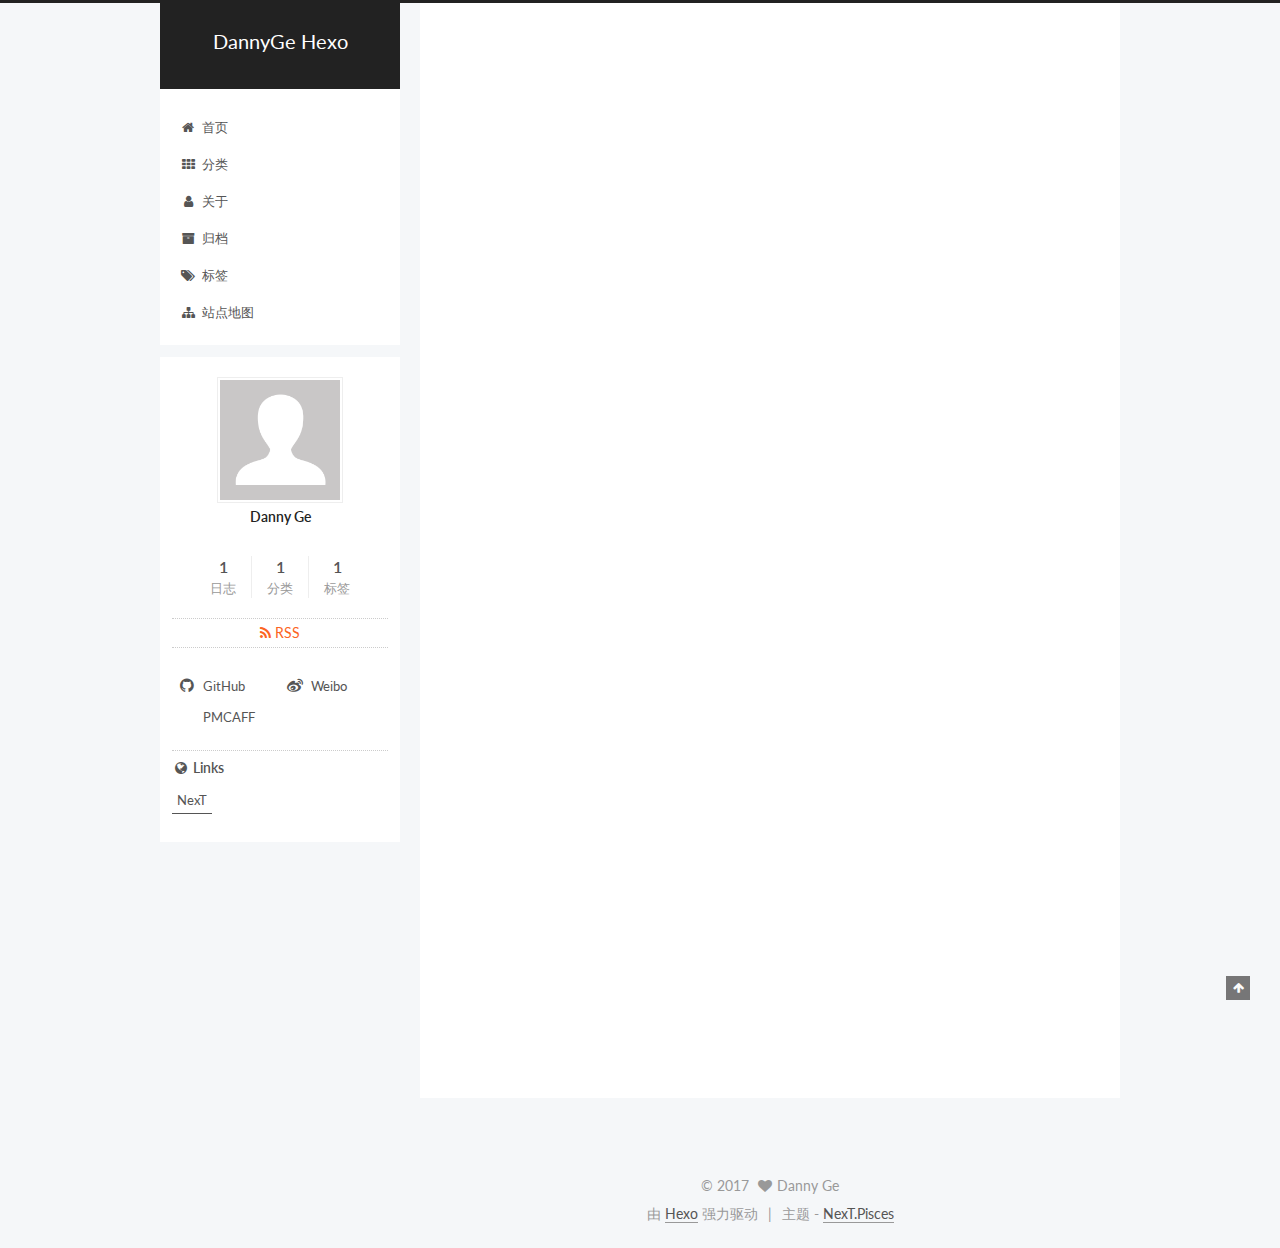
<file: index.html>
<!doctype html><html class="theme-next pisces use-motion" lang="zh-Hans"><head><meta charset="UTF-8"><meta http-equiv="X-UA-Compatible" content="IE=edge"><meta name="viewport" content="width=device-width,initial-scale=1,maximum-scale=1"><meta http-equiv="Cache-Control" content="no-transform"><meta http-equiv="Cache-Control" content="no-siteapp"><link href="/lib/fancybox/source/jquery.fancybox.css?v=2.1.5" rel="stylesheet" type="text/css"><link href="//fonts.googleapis.com/css?family=Lato:300,300italic,400,400italic,700,700italic&subset=latin,latin-ext" rel="stylesheet" type="text/css"><link href="/lib/font-awesome/css/font-awesome.min.css?v=4.6.2" rel="stylesheet" type="text/css"><link href="/css/main.css?v=5.1.1" rel="stylesheet" type="text/css"><meta name="keywords" content="Hexo, NexT,Docker,K8S,IT,Java,Mac"><link rel="alternate" href="/atom.xml" title="DannyGe Hexo" type="application/atom+xml"><link rel="shortcut icon" type="image/x-icon" href="/favicon.ico?v=5.1.1"><meta property="og:type" content="website"><meta property="og:title" content="DannyGe Hexo"><meta property="og:url" content="http://dannyge.com/index.html"><meta property="og:site_name" content="DannyGe Hexo"><meta name="twitter:card" content="summary"><meta name="twitter:title" content="DannyGe Hexo"><script type="text/javascript" id="hexo.configurations">var NexT=window.NexT||{},CONFIG={root:"/",scheme:"Pisces",sidebar:{position:"left",display:"post",offset:12,offset_float:0,b2t:!1,scrollpercent:!1},fancybox:!0,motion:!0,duoshuo:{userId:"0",author:"博主"},algolia:{applicationID:"",apiKey:"",indexName:"",hits:{per_page:10},labels:{input_placeholder:"Search for Posts",hits_empty:"We didn't find any results for the search: ${query}",hits_stats:"${hits} results found in ${time} ms"}}}</script><link rel="canonical" href="http://dannyge.com/"><title>DannyGe Hexo</title></head><body itemscope itemtype="http://schema.org/WebPage" lang="zh-Hans"><div class="container sidebar-position-left page-home"><div class="headband"></div><header id="header" class="header" itemscope itemtype="http://schema.org/WPHeader"><div class="header-inner"><div class="site-brand-wrapper"><div class="site-meta"><div class="custom-logo-site-title"><a href="/" class="brand" rel="start"><span class="logo-line-before"><i></i></span> <span class="site-title">DannyGe Hexo</span> <span class="logo-line-after"><i></i></span></a></div><p class="site-subtitle"></p></div><div class="site-nav-toggle"><button><span class="btn-bar"></span> <span class="btn-bar"></span> <span class="btn-bar"></span></button></div></div><nav class="site-nav"><ul id="menu" class="menu"><li class="menu-item menu-item-home"><a href="/" rel="section"><i class="menu-item-icon fa fa-fw fa-home"></i><br>首页</a></li><li class="menu-item menu-item-categories"><a href="/categories/" rel="section"><i class="menu-item-icon fa fa-fw fa-th"></i><br>分类</a></li><li class="menu-item menu-item-about"><a href="/about/" rel="section"><i class="menu-item-icon fa fa-fw fa-user"></i><br>关于</a></li><li class="menu-item menu-item-archives"><a href="/archives/" rel="section"><i class="menu-item-icon fa fa-fw fa-archive"></i><br>归档</a></li><li class="menu-item menu-item-tags"><a href="/tags/" rel="section"><i class="menu-item-icon fa fa-fw fa-tags"></i><br>标签</a></li><li class="menu-item menu-item-sitemap"><a href="/sitemap.xml" rel="section"><i class="menu-item-icon fa fa-fw fa-sitemap"></i><br>站点地图</a></li></ul></nav></div></header><main id="main" class="main"><div class="main-inner"><div class="content-wrap"><div id="content" class="content"><section id="posts" class="posts-expand"><article class="post post-type-normal" itemscope itemtype="http://schema.org/Article"><link itemprop="mainEntityOfPage" href="http://dannyge.com/2017/07/18/hello-world/"><span hidden itemprop="author" itemscope itemtype="http://schema.org/Person"><meta itemprop="name" content="Danny Ge"><meta itemprop="description" content=""><meta itemprop="image" content="/images/avatar.gif"></span><span hidden itemprop="publisher" itemscope itemtype="http://schema.org/Organization"><meta itemprop="name" content="DannyGe Hexo"></span><header class="post-header"><h1 class="post-title" itemprop="name headline"><a class="post-title-link" href="/2017/07/18/hello-world/" itemprop="url">Hello World</a></h1><div class="post-meta"><span class="post-time"><span class="post-meta-item-icon"><i class="fa fa-calendar-o"></i> </span><span class="post-meta-item-text">发表于</span> <time title="创建于" itemprop="dateCreated datePublished" datetime="2017-07-18T17:55:34+08:00">2017-07-18 </time></span><span class="post-category"><span class="post-meta-divider">|</span> <span class="post-meta-item-icon"><i class="fa fa-folder-o"></i> </span><span class="post-meta-item-text">分类于</span> <span itemprop="about" itemscope itemtype="http://schema.org/Thing"><a href="/categories/other/" itemprop="url" rel="index"><span itemprop="name">other</span></a></span></span></div></header><div class="post-body" itemprop="articleBody"><p>Welcome to <a href="https://hexo.io/" target="_blank" rel="external">Hexo</a>! This is your very first post. Check <a href="https://hexo.io/docs/" target="_blank" rel="external">documentation</a> for more info. If you get any problems when using Hexo, you can find the answer in <a href="https://hexo.io/docs/troubleshooting.html" target="_blank" rel="external">troubleshooting</a> or you can ask me on <a href="https://github.com/hexojs/hexo/issues" target="_blank" rel="external">GitHub</a>.</p><h2 id="Quick-Start"><a href="#Quick-Start" class="headerlink" title="Quick Start"></a>Quick Start</h2><h3 id="Create-a-new-post"><a href="#Create-a-new-post" class="headerlink" title="Create a new post"></a>Create a new post</h3><figure class="highlight bash"><table><tr><td class="gutter"><pre><div class="line">1</div></pre></td><td class="code"><pre><div class="line">$ hexo new <span class="string">"My New Post"</span></div></pre></td></tr></table></figure><p>More info: <a href="https://hexo.io/docs/writing.html" target="_blank" rel="external">Writing</a></p><h3 id="Run-server"><a href="#Run-server" class="headerlink" title="Run server"></a>Run server</h3><figure class="highlight bash"><table><tr><td class="gutter"><pre><div class="line">1</div></pre></td><td class="code"><pre><div class="line">$ hexo server</div></pre></td></tr></table></figure><p>More info: <a href="https://hexo.io/docs/server.html" target="_blank" rel="external">Server</a></p><h3 id="Generate-static-files"><a href="#Generate-static-files" class="headerlink" title="Generate static files"></a>Generate static files</h3><figure class="highlight bash"><table><tr><td class="gutter"><pre><div class="line">1</div></pre></td><td class="code"><pre><div class="line">$ hexo generate</div></pre></td></tr></table></figure><p>More info: <a href="https://hexo.io/docs/generating.html" target="_blank" rel="external">Generating</a></p><h3 id="Deploy-to-remote-sites"><a href="#Deploy-to-remote-sites" class="headerlink" title="Deploy to remote sites"></a>Deploy to remote sites</h3><figure class="highlight bash"><table><tr><td class="gutter"><pre><div class="line">1</div></pre></td><td class="code"><pre><div class="line">$ hexo deploy</div></pre></td></tr></table></figure><p>More info: <a href="https://hexo.io/docs/deployment.html" target="_blank" rel="external">Deployment</a></p></div><div></div><div></div><div></div><footer class="post-footer"><div class="post-eof"></div></footer></article></section></div></div><div class="sidebar-toggle"><div class="sidebar-toggle-line-wrap"><span class="sidebar-toggle-line sidebar-toggle-line-first"></span> <span class="sidebar-toggle-line sidebar-toggle-line-middle"></span> <span class="sidebar-toggle-line sidebar-toggle-line-last"></span></div></div><aside id="sidebar" class="sidebar"><div class="sidebar-inner"><section class="site-overview sidebar-panel sidebar-panel-active"><div class="site-author motion-element" itemprop="author" itemscope itemtype="http://schema.org/Person"><img class="site-author-image" itemprop="image" src="/images/avatar.gif" alt="Danny Ge"><p class="site-author-name" itemprop="name">Danny Ge</p><p class="site-description motion-element" itemprop="description"></p></div><nav class="site-state motion-element"><div class="site-state-item site-state-posts"><a href="/archives/"><span class="site-state-item-count">1</span> <span class="site-state-item-name">日志</span></a></div><div class="site-state-item site-state-categories"><span class="site-state-item-count">1</span> <span class="site-state-item-name">分类</span></div><div class="site-state-item site-state-tags"><span class="site-state-item-count">1</span> <span class="site-state-item-name">标签</span></div></nav><div class="feed-link motion-element"><a href="/atom.xml" rel="alternate"><i class="fa fa-rss"></i> RSS</a></div><div class="links-of-author motion-element"><span class="links-of-author-item"><a href="https://github.com/dannyge" target="_blank" title="GitHub"><i class="fa fa-fw fa-github"></i> GitHub </a></span><span class="links-of-author-item"><a href="http://weibo.com/gzydi" target="_blank" title="Weibo"><i class="fa fa-fw fa-weibo"></i> Weibo </a></span><span class="links-of-author-item"><a href="http://www.pmcaff.com/user/profile/dannyge" target="_blank" title="PMCAFF"><i class="fa fa-fw fa-pmcaff"></i> PMCAFF</a></span></div><div class="links-of-blogroll motion-element links-of-blogroll-inline"><div class="links-of-blogroll-title"><i class="fa fa-fw fa-globe"></i> Links</div><ul class="links-of-blogroll-list"><li class="links-of-blogroll-item"><a href="http://theme-next.iissnan.com/" title="NexT" target="_blank">NexT</a></li></ul></div></section></div></aside></div></main><footer id="footer" class="footer"><div class="footer-inner"><div class="copyright">&copy; <span itemprop="copyrightYear">2017</span> <span class="with-love"><i class="fa fa-heart"></i> </span><span class="author" itemprop="copyrightHolder">Danny Ge</span></div><div class="powered-by">由 <a class="theme-link" href="https://hexo.io">Hexo</a> 强力驱动</div><div class="theme-info">主题 - <a class="theme-link" href="https://github.com/iissnan/hexo-theme-next">NexT.Pisces</a></div></div></footer><div class="back-to-top"><i class="fa fa-arrow-up"></i></div></div><script type="text/javascript">"[object Function]"!==Object.prototype.toString.call(window.Promise)&&(window.Promise=null)</script><script type="text/javascript" src="/lib/jquery/index.js?v=2.1.3"></script><script type="text/javascript" src="/lib/fastclick/lib/fastclick.min.js?v=1.0.6"></script><script type="text/javascript" src="/lib/jquery_lazyload/jquery.lazyload.js?v=1.9.7"></script><script type="text/javascript" src="/lib/velocity/velocity.min.js?v=1.2.1"></script><script type="text/javascript" src="/lib/velocity/velocity.ui.min.js?v=1.2.1"></script><script type="text/javascript" src="/lib/fancybox/source/jquery.fancybox.pack.js?v=2.1.5"></script><script type="text/javascript" src="/js/src/utils.js?v=5.1.1"></script><script type="text/javascript" src="/js/src/motion.js?v=5.1.1"></script><script type="text/javascript" src="/js/src/affix.js?v=5.1.1"></script><script type="text/javascript" src="/js/src/schemes/pisces.js?v=5.1.1"></script><script type="text/javascript" src="/js/src/scrollspy.js?v=5.1.1"></script><script type="text/javascript" src="/js/src/post-details.js?v=5.1.1"></script><script type="text/javascript" src="/js/src/bootstrap.js?v=5.1.1"></script><script>var cloudTieConfig={url:document.location.href,sourceId:"",productKey:"8a94308527cf4bf499d7a3378d911576",target:"cloud-tie-wrapper"}</script><script src="https://img1.ws.126.net/f2e/tie/yun/sdk/loader.js"></script></body></html>
</file>
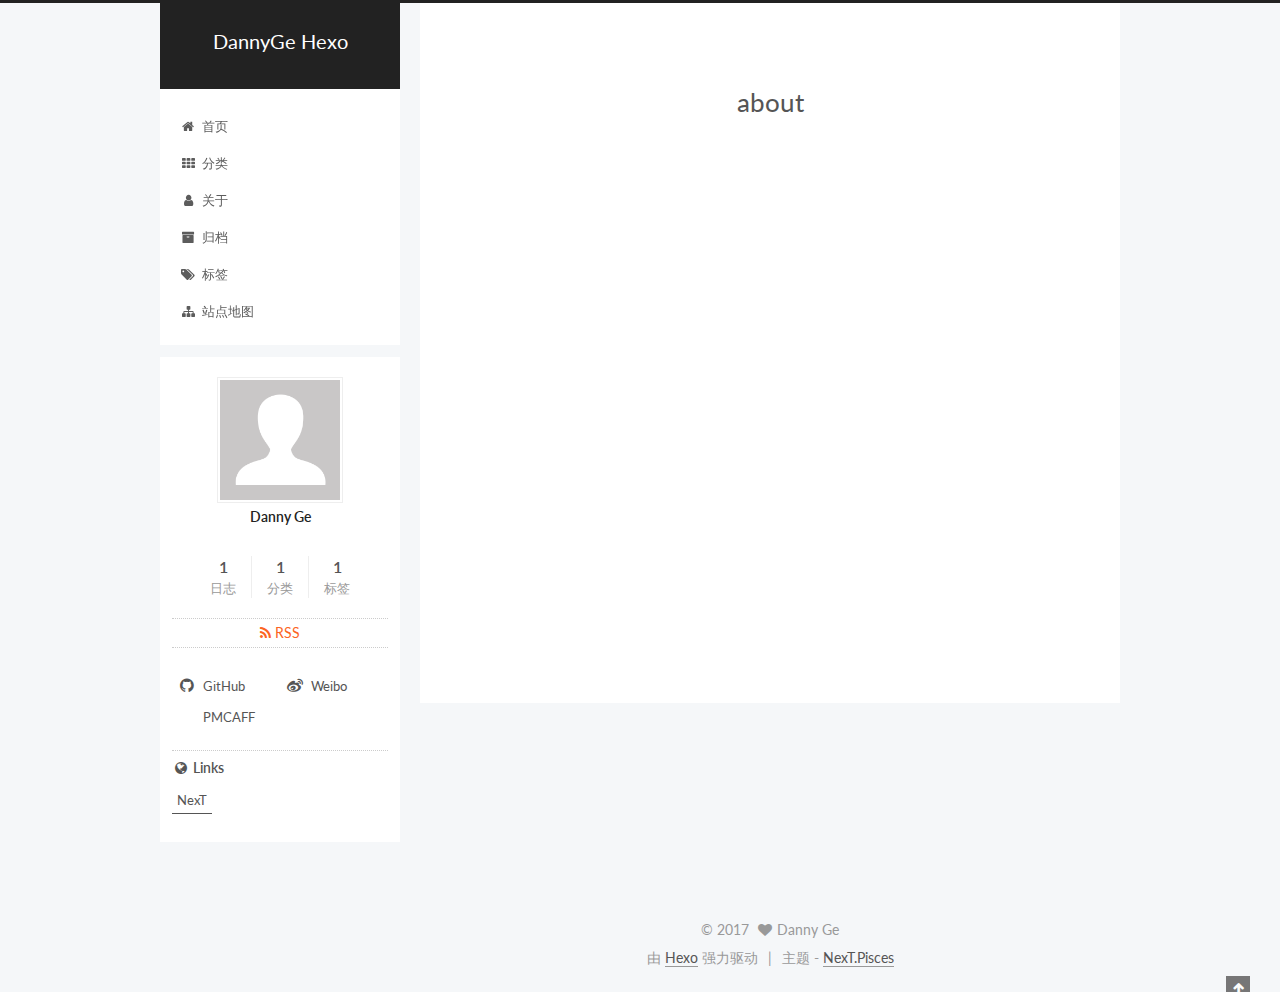
<file: about/index.html>
<!doctype html><html class="theme-next pisces use-motion" lang="zh-Hans"><head><meta charset="UTF-8"><meta http-equiv="X-UA-Compatible" content="IE=edge"><meta name="viewport" content="width=device-width,initial-scale=1,maximum-scale=1"><meta http-equiv="Cache-Control" content="no-transform"><meta http-equiv="Cache-Control" content="no-siteapp"><link href="/lib/fancybox/source/jquery.fancybox.css?v=2.1.5" rel="stylesheet" type="text/css"><link href="//fonts.googleapis.com/css?family=Lato:300,300italic,400,400italic,700,700italic&subset=latin,latin-ext" rel="stylesheet" type="text/css"><link href="/lib/font-awesome/css/font-awesome.min.css?v=4.6.2" rel="stylesheet" type="text/css"><link href="/css/main.css?v=5.1.1" rel="stylesheet" type="text/css"><meta name="keywords" content="Hexo, NexT,Docker,K8S,IT,Java,Mac"><link rel="alternate" href="/atom.xml" title="DannyGe Hexo" type="application/atom+xml"><link rel="shortcut icon" type="image/x-icon" href="/favicon.ico?v=5.1.1"><meta property="og:type" content="website"><meta property="og:title" content="about"><meta property="og:url" content="http://dannyge.com/about/index.html"><meta property="og:site_name" content="DannyGe Hexo"><meta property="og:updated_time" content="2017-07-18T09:55:34.227Z"><meta name="twitter:card" content="summary"><meta name="twitter:title" content="about"><script type="text/javascript" id="hexo.configurations">var NexT=window.NexT||{},CONFIG={root:"/",scheme:"Pisces",sidebar:{position:"left",display:"post",offset:12,offset_float:0,b2t:!1,scrollpercent:!1},fancybox:!0,motion:!0,duoshuo:{userId:"0",author:"博主"},algolia:{applicationID:"",apiKey:"",indexName:"",hits:{per_page:10},labels:{input_placeholder:"Search for Posts",hits_empty:"We didn't find any results for the search: ${query}",hits_stats:"${hits} results found in ${time} ms"}}}</script><link rel="canonical" href="http://dannyge.com/about/"><title>about | DannyGe Hexo</title></head><body itemscope itemtype="http://schema.org/WebPage" lang="zh-Hans"><div class="container sidebar-position-left page-post-detail"><div class="headband"></div><header id="header" class="header" itemscope itemtype="http://schema.org/WPHeader"><div class="header-inner"><div class="site-brand-wrapper"><div class="site-meta"><div class="custom-logo-site-title"><a href="/" class="brand" rel="start"><span class="logo-line-before"><i></i></span> <span class="site-title">DannyGe Hexo</span> <span class="logo-line-after"><i></i></span></a></div><p class="site-subtitle"></p></div><div class="site-nav-toggle"><button><span class="btn-bar"></span> <span class="btn-bar"></span> <span class="btn-bar"></span></button></div></div><nav class="site-nav"><ul id="menu" class="menu"><li class="menu-item menu-item-home"><a href="/" rel="section"><i class="menu-item-icon fa fa-fw fa-home"></i><br>首页</a></li><li class="menu-item menu-item-categories"><a href="/categories/" rel="section"><i class="menu-item-icon fa fa-fw fa-th"></i><br>分类</a></li><li class="menu-item menu-item-about"><a href="/about/" rel="section"><i class="menu-item-icon fa fa-fw fa-user"></i><br>关于</a></li><li class="menu-item menu-item-archives"><a href="/archives/" rel="section"><i class="menu-item-icon fa fa-fw fa-archive"></i><br>归档</a></li><li class="menu-item menu-item-tags"><a href="/tags/" rel="section"><i class="menu-item-icon fa fa-fw fa-tags"></i><br>标签</a></li><li class="menu-item menu-item-sitemap"><a href="/sitemap.xml" rel="section"><i class="menu-item-icon fa fa-fw fa-sitemap"></i><br>站点地图</a></li></ul></nav></div></header><main id="main" class="main"><div class="main-inner"><div class="content-wrap"><div id="content" class="content"><div id="posts" class="posts-expand"><header class="post-header"><h1 class="post-title" itemprop="name headline">about</h1></header></div></div></div><div class="sidebar-toggle"><div class="sidebar-toggle-line-wrap"><span class="sidebar-toggle-line sidebar-toggle-line-first"></span> <span class="sidebar-toggle-line sidebar-toggle-line-middle"></span> <span class="sidebar-toggle-line sidebar-toggle-line-last"></span></div></div><aside id="sidebar" class="sidebar"><div class="sidebar-inner"><section class="site-overview sidebar-panel sidebar-panel-active"><div class="site-author motion-element" itemprop="author" itemscope itemtype="http://schema.org/Person"><img class="site-author-image" itemprop="image" src="/images/avatar.gif" alt="Danny Ge"><p class="site-author-name" itemprop="name">Danny Ge</p><p class="site-description motion-element" itemprop="description"></p></div><nav class="site-state motion-element"><div class="site-state-item site-state-posts"><a href="/archives/"><span class="site-state-item-count">1</span> <span class="site-state-item-name">日志</span></a></div><div class="site-state-item site-state-categories"><span class="site-state-item-count">1</span> <span class="site-state-item-name">分类</span></div><div class="site-state-item site-state-tags"><span class="site-state-item-count">1</span> <span class="site-state-item-name">标签</span></div></nav><div class="feed-link motion-element"><a href="/atom.xml" rel="alternate"><i class="fa fa-rss"></i> RSS</a></div><div class="links-of-author motion-element"><span class="links-of-author-item"><a href="https://github.com/dannyge" target="_blank" title="GitHub"><i class="fa fa-fw fa-github"></i> GitHub </a></span><span class="links-of-author-item"><a href="http://weibo.com/gzydi" target="_blank" title="Weibo"><i class="fa fa-fw fa-weibo"></i> Weibo </a></span><span class="links-of-author-item"><a href="http://www.pmcaff.com/user/profile/dannyge" target="_blank" title="PMCAFF"><i class="fa fa-fw fa-pmcaff"></i> PMCAFF</a></span></div><div class="links-of-blogroll motion-element links-of-blogroll-inline"><div class="links-of-blogroll-title"><i class="fa fa-fw fa-globe"></i> Links</div><ul class="links-of-blogroll-list"><li class="links-of-blogroll-item"><a href="http://theme-next.iissnan.com/" title="NexT" target="_blank">NexT</a></li></ul></div></section></div></aside></div></main><footer id="footer" class="footer"><div class="footer-inner"><div class="copyright">&copy; <span itemprop="copyrightYear">2017</span> <span class="with-love"><i class="fa fa-heart"></i> </span><span class="author" itemprop="copyrightHolder">Danny Ge</span></div><div class="powered-by">由 <a class="theme-link" href="https://hexo.io">Hexo</a> 强力驱动</div><div class="theme-info">主题 - <a class="theme-link" href="https://github.com/iissnan/hexo-theme-next">NexT.Pisces</a></div></div></footer><div class="back-to-top"><i class="fa fa-arrow-up"></i></div></div><script type="text/javascript">"[object Function]"!==Object.prototype.toString.call(window.Promise)&&(window.Promise=null)</script><script type="text/javascript" src="/lib/jquery/index.js?v=2.1.3"></script><script type="text/javascript" src="/lib/fastclick/lib/fastclick.min.js?v=1.0.6"></script><script type="text/javascript" src="/lib/jquery_lazyload/jquery.lazyload.js?v=1.9.7"></script><script type="text/javascript" src="/lib/velocity/velocity.min.js?v=1.2.1"></script><script type="text/javascript" src="/lib/velocity/velocity.ui.min.js?v=1.2.1"></script><script type="text/javascript" src="/lib/fancybox/source/jquery.fancybox.pack.js?v=2.1.5"></script><script type="text/javascript" src="/js/src/utils.js?v=5.1.1"></script><script type="text/javascript" src="/js/src/motion.js?v=5.1.1"></script><script type="text/javascript" src="/js/src/affix.js?v=5.1.1"></script><script type="text/javascript" src="/js/src/schemes/pisces.js?v=5.1.1"></script><script type="text/javascript" src="/js/src/scrollspy.js?v=5.1.1"></script><script type="text/javascript" src="/js/src/post-details.js?v=5.1.1"></script><script type="text/javascript" src="/js/src/bootstrap.js?v=5.1.1"></script><script>var cloudTieConfig={url:document.location.href,sourceId:"",productKey:"8a94308527cf4bf499d7a3378d911576",target:"cloud-tie-wrapper"}</script><script src="https://img1.ws.126.net/f2e/tie/yun/sdk/loader.js"></script></body></html>
</file>
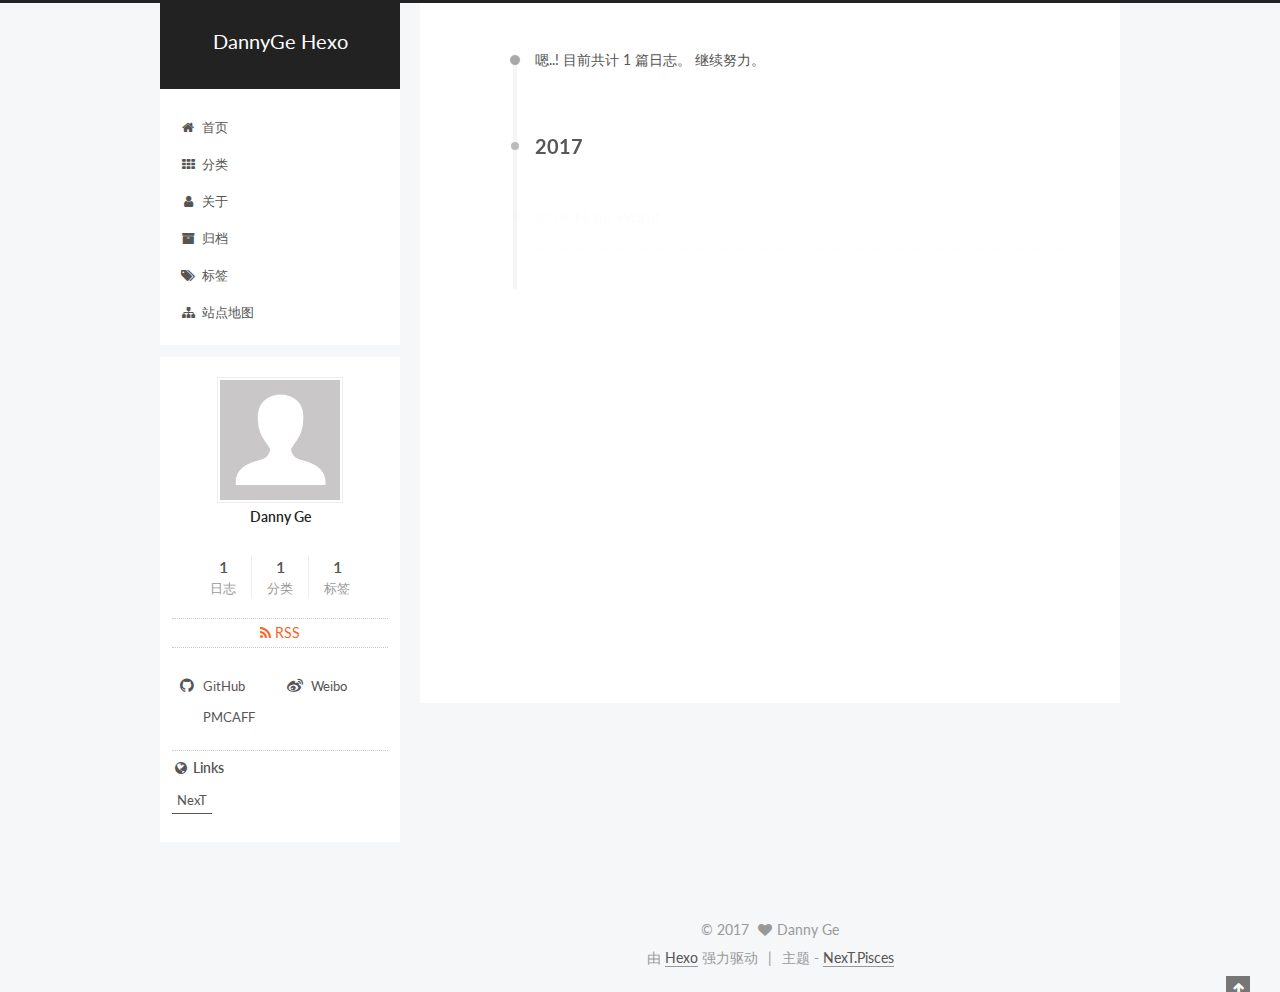
<file: archives/index.html>
<!doctype html><html class="theme-next pisces use-motion" lang="zh-Hans"><head><meta charset="UTF-8"><meta http-equiv="X-UA-Compatible" content="IE=edge"><meta name="viewport" content="width=device-width,initial-scale=1,maximum-scale=1"><meta http-equiv="Cache-Control" content="no-transform"><meta http-equiv="Cache-Control" content="no-siteapp"><link href="/lib/fancybox/source/jquery.fancybox.css?v=2.1.5" rel="stylesheet" type="text/css"><link href="//fonts.googleapis.com/css?family=Lato:300,300italic,400,400italic,700,700italic&subset=latin,latin-ext" rel="stylesheet" type="text/css"><link href="/lib/font-awesome/css/font-awesome.min.css?v=4.6.2" rel="stylesheet" type="text/css"><link href="/css/main.css?v=5.1.1" rel="stylesheet" type="text/css"><meta name="keywords" content="Hexo, NexT,Docker,K8S,IT,Java,Mac"><link rel="alternate" href="/atom.xml" title="DannyGe Hexo" type="application/atom+xml"><link rel="shortcut icon" type="image/x-icon" href="/favicon.ico?v=5.1.1"><meta property="og:type" content="website"><meta property="og:title" content="DannyGe Hexo"><meta property="og:url" content="http://dannyge.com/archives/index.html"><meta property="og:site_name" content="DannyGe Hexo"><meta name="twitter:card" content="summary"><meta name="twitter:title" content="DannyGe Hexo"><script type="text/javascript" id="hexo.configurations">var NexT=window.NexT||{},CONFIG={root:"/",scheme:"Pisces",sidebar:{position:"left",display:"post",offset:12,offset_float:0,b2t:!1,scrollpercent:!1},fancybox:!0,motion:!0,duoshuo:{userId:"0",author:"博主"},algolia:{applicationID:"",apiKey:"",indexName:"",hits:{per_page:10},labels:{input_placeholder:"Search for Posts",hits_empty:"We didn't find any results for the search: ${query}",hits_stats:"${hits} results found in ${time} ms"}}}</script><link rel="canonical" href="http://dannyge.com/archives/"><title>归档 | DannyGe Hexo</title></head><body itemscope itemtype="http://schema.org/WebPage" lang="zh-Hans"><div class="container sidebar-position-left page-archive"><div class="headband"></div><header id="header" class="header" itemscope itemtype="http://schema.org/WPHeader"><div class="header-inner"><div class="site-brand-wrapper"><div class="site-meta"><div class="custom-logo-site-title"><a href="/" class="brand" rel="start"><span class="logo-line-before"><i></i></span> <span class="site-title">DannyGe Hexo</span> <span class="logo-line-after"><i></i></span></a></div><p class="site-subtitle"></p></div><div class="site-nav-toggle"><button><span class="btn-bar"></span> <span class="btn-bar"></span> <span class="btn-bar"></span></button></div></div><nav class="site-nav"><ul id="menu" class="menu"><li class="menu-item menu-item-home"><a href="/" rel="section"><i class="menu-item-icon fa fa-fw fa-home"></i><br>首页</a></li><li class="menu-item menu-item-categories"><a href="/categories/" rel="section"><i class="menu-item-icon fa fa-fw fa-th"></i><br>分类</a></li><li class="menu-item menu-item-about"><a href="/about/" rel="section"><i class="menu-item-icon fa fa-fw fa-user"></i><br>关于</a></li><li class="menu-item menu-item-archives"><a href="/archives/" rel="section"><i class="menu-item-icon fa fa-fw fa-archive"></i><br>归档</a></li><li class="menu-item menu-item-tags"><a href="/tags/" rel="section"><i class="menu-item-icon fa fa-fw fa-tags"></i><br>标签</a></li><li class="menu-item menu-item-sitemap"><a href="/sitemap.xml" rel="section"><i class="menu-item-icon fa fa-fw fa-sitemap"></i><br>站点地图</a></li></ul></nav></div></header><main id="main" class="main"><div class="main-inner"><div class="content-wrap"><div id="content" class="content"><section id="posts" class="posts-collapse"><span class="archive-move-on"></span> <span class="archive-page-counter">嗯..! 目前共计 1 篇日志。 继续努力。</span><div class="collection-title"><h2 class="archive-year motion-element" id="archive-year-2017">2017</h2></div><article class="post post-type-normal" itemscope itemtype="http://schema.org/Article"><header class="post-header"><h2 class="post-title"><a class="post-title-link" href="/2017/07/18/hello-world/" itemprop="url"><span itemprop="name">Hello World</span></a></h2><div class="post-meta"><time class="post-time" itemprop="dateCreated" datetime="2017-07-18T17:55:34+08:00" content="2017-07-18">07-18</time></div></header></article></section></div></div><div class="sidebar-toggle"><div class="sidebar-toggle-line-wrap"><span class="sidebar-toggle-line sidebar-toggle-line-first"></span> <span class="sidebar-toggle-line sidebar-toggle-line-middle"></span> <span class="sidebar-toggle-line sidebar-toggle-line-last"></span></div></div><aside id="sidebar" class="sidebar"><div class="sidebar-inner"><section class="site-overview sidebar-panel sidebar-panel-active"><div class="site-author motion-element" itemprop="author" itemscope itemtype="http://schema.org/Person"><img class="site-author-image" itemprop="image" src="/images/avatar.gif" alt="Danny Ge"><p class="site-author-name" itemprop="name">Danny Ge</p><p class="site-description motion-element" itemprop="description"></p></div><nav class="site-state motion-element"><div class="site-state-item site-state-posts"><a href="/archives/"><span class="site-state-item-count">1</span> <span class="site-state-item-name">日志</span></a></div><div class="site-state-item site-state-categories"><span class="site-state-item-count">1</span> <span class="site-state-item-name">分类</span></div><div class="site-state-item site-state-tags"><span class="site-state-item-count">1</span> <span class="site-state-item-name">标签</span></div></nav><div class="feed-link motion-element"><a href="/atom.xml" rel="alternate"><i class="fa fa-rss"></i> RSS</a></div><div class="links-of-author motion-element"><span class="links-of-author-item"><a href="https://github.com/dannyge" target="_blank" title="GitHub"><i class="fa fa-fw fa-github"></i> GitHub </a></span><span class="links-of-author-item"><a href="http://weibo.com/gzydi" target="_blank" title="Weibo"><i class="fa fa-fw fa-weibo"></i> Weibo </a></span><span class="links-of-author-item"><a href="http://www.pmcaff.com/user/profile/dannyge" target="_blank" title="PMCAFF"><i class="fa fa-fw fa-pmcaff"></i> PMCAFF</a></span></div><div class="links-of-blogroll motion-element links-of-blogroll-inline"><div class="links-of-blogroll-title"><i class="fa fa-fw fa-globe"></i> Links</div><ul class="links-of-blogroll-list"><li class="links-of-blogroll-item"><a href="http://theme-next.iissnan.com/" title="NexT" target="_blank">NexT</a></li></ul></div></section></div></aside></div></main><footer id="footer" class="footer"><div class="footer-inner"><div class="copyright">&copy; <span itemprop="copyrightYear">2017</span> <span class="with-love"><i class="fa fa-heart"></i> </span><span class="author" itemprop="copyrightHolder">Danny Ge</span></div><div class="powered-by">由 <a class="theme-link" href="https://hexo.io">Hexo</a> 强力驱动</div><div class="theme-info">主题 - <a class="theme-link" href="https://github.com/iissnan/hexo-theme-next">NexT.Pisces</a></div></div></footer><div class="back-to-top"><i class="fa fa-arrow-up"></i></div></div><script type="text/javascript">"[object Function]"!==Object.prototype.toString.call(window.Promise)&&(window.Promise=null)</script><script type="text/javascript" src="/lib/jquery/index.js?v=2.1.3"></script><script type="text/javascript" src="/lib/fastclick/lib/fastclick.min.js?v=1.0.6"></script><script type="text/javascript" src="/lib/jquery_lazyload/jquery.lazyload.js?v=1.9.7"></script><script type="text/javascript" src="/lib/velocity/velocity.min.js?v=1.2.1"></script><script type="text/javascript" src="/lib/velocity/velocity.ui.min.js?v=1.2.1"></script><script type="text/javascript" src="/lib/fancybox/source/jquery.fancybox.pack.js?v=2.1.5"></script><script type="text/javascript" src="/js/src/utils.js?v=5.1.1"></script><script type="text/javascript" src="/js/src/motion.js?v=5.1.1"></script><script type="text/javascript" src="/js/src/affix.js?v=5.1.1"></script><script type="text/javascript" src="/js/src/schemes/pisces.js?v=5.1.1"></script><script type="text/javascript" id="motion.page.archive">$(".archive-year").velocity("transition.slideLeftIn")</script><script type="text/javascript" src="/js/src/bootstrap.js?v=5.1.1"></script><script>var cloudTieConfig={url:document.location.href,sourceId:"",productKey:"8a94308527cf4bf499d7a3378d911576",target:"cloud-tie-wrapper"}</script><script src="https://img1.ws.126.net/f2e/tie/yun/sdk/loader.js"></script></body></html>
</file>
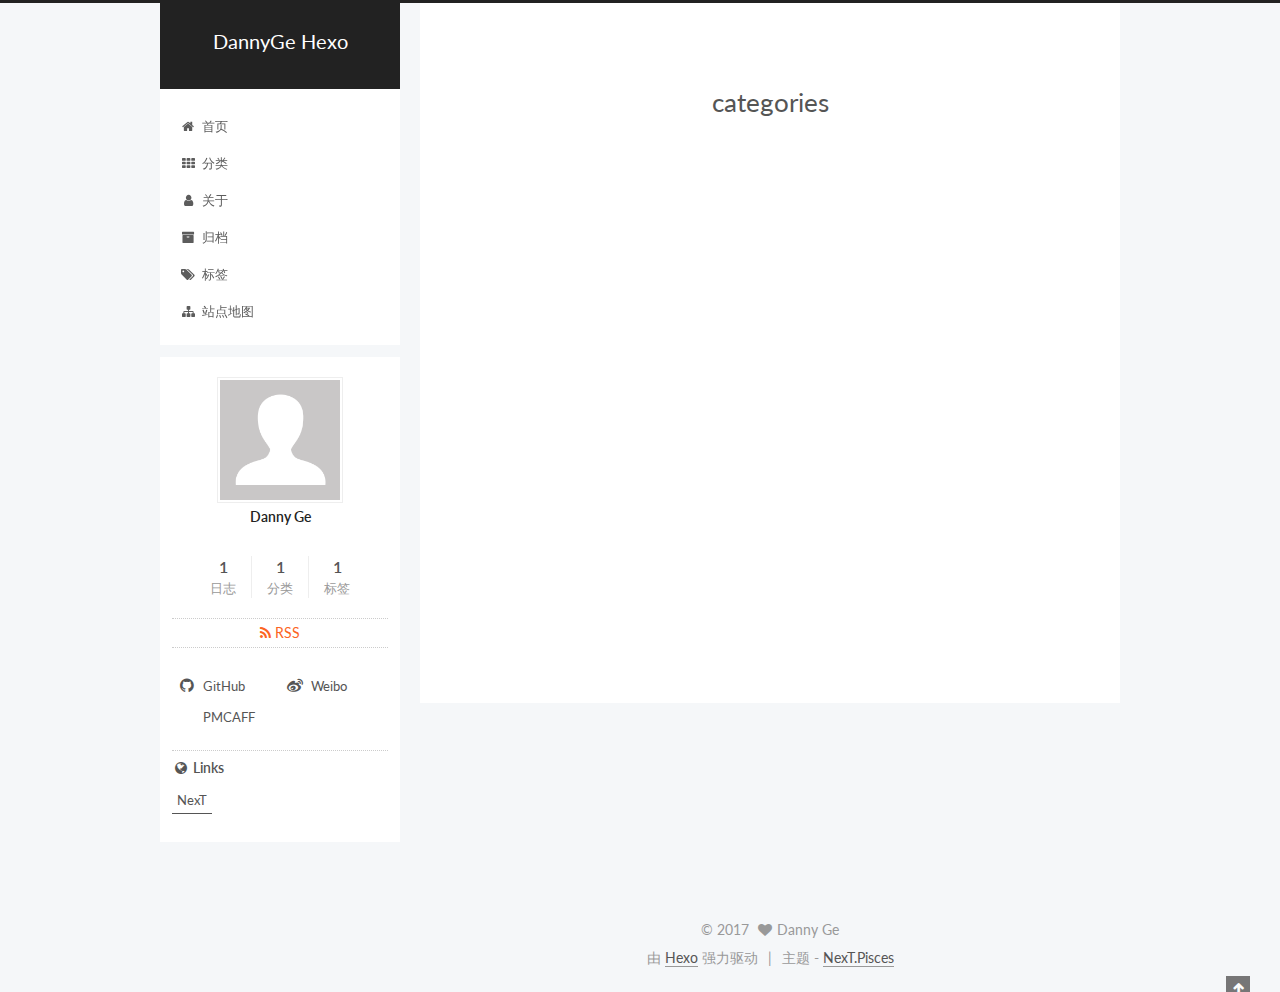
<file: categories/index.html>
<!doctype html><html class="theme-next pisces use-motion" lang="zh-Hans"><head><meta charset="UTF-8"><meta http-equiv="X-UA-Compatible" content="IE=edge"><meta name="viewport" content="width=device-width,initial-scale=1,maximum-scale=1"><meta http-equiv="Cache-Control" content="no-transform"><meta http-equiv="Cache-Control" content="no-siteapp"><link href="/lib/fancybox/source/jquery.fancybox.css?v=2.1.5" rel="stylesheet" type="text/css"><link href="//fonts.googleapis.com/css?family=Lato:300,300italic,400,400italic,700,700italic&subset=latin,latin-ext" rel="stylesheet" type="text/css"><link href="/lib/font-awesome/css/font-awesome.min.css?v=4.6.2" rel="stylesheet" type="text/css"><link href="/css/main.css?v=5.1.1" rel="stylesheet" type="text/css"><meta name="keywords" content="Hexo, NexT,Docker,K8S,IT,Java,Mac"><link rel="alternate" href="/atom.xml" title="DannyGe Hexo" type="application/atom+xml"><link rel="shortcut icon" type="image/x-icon" href="/favicon.ico?v=5.1.1"><meta property="og:type" content="website"><meta property="og:title" content="categories"><meta property="og:url" content="http://dannyge.com/categories/index.html"><meta property="og:site_name" content="DannyGe Hexo"><meta property="og:updated_time" content="2017-07-18T09:55:34.227Z"><meta name="twitter:card" content="summary"><meta name="twitter:title" content="categories"><script type="text/javascript" id="hexo.configurations">var NexT=window.NexT||{},CONFIG={root:"/",scheme:"Pisces",sidebar:{position:"left",display:"post",offset:12,offset_float:0,b2t:!1,scrollpercent:!1},fancybox:!0,motion:!0,duoshuo:{userId:"0",author:"博主"},algolia:{applicationID:"",apiKey:"",indexName:"",hits:{per_page:10},labels:{input_placeholder:"Search for Posts",hits_empty:"We didn't find any results for the search: ${query}",hits_stats:"${hits} results found in ${time} ms"}}}</script><link rel="canonical" href="http://dannyge.com/categories/"><title>categories | DannyGe Hexo</title></head><body itemscope itemtype="http://schema.org/WebPage" lang="zh-Hans"><div class="container sidebar-position-left page-post-detail"><div class="headband"></div><header id="header" class="header" itemscope itemtype="http://schema.org/WPHeader"><div class="header-inner"><div class="site-brand-wrapper"><div class="site-meta"><div class="custom-logo-site-title"><a href="/" class="brand" rel="start"><span class="logo-line-before"><i></i></span> <span class="site-title">DannyGe Hexo</span> <span class="logo-line-after"><i></i></span></a></div><p class="site-subtitle"></p></div><div class="site-nav-toggle"><button><span class="btn-bar"></span> <span class="btn-bar"></span> <span class="btn-bar"></span></button></div></div><nav class="site-nav"><ul id="menu" class="menu"><li class="menu-item menu-item-home"><a href="/" rel="section"><i class="menu-item-icon fa fa-fw fa-home"></i><br>首页</a></li><li class="menu-item menu-item-categories"><a href="/categories/" rel="section"><i class="menu-item-icon fa fa-fw fa-th"></i><br>分类</a></li><li class="menu-item menu-item-about"><a href="/about/" rel="section"><i class="menu-item-icon fa fa-fw fa-user"></i><br>关于</a></li><li class="menu-item menu-item-archives"><a href="/archives/" rel="section"><i class="menu-item-icon fa fa-fw fa-archive"></i><br>归档</a></li><li class="menu-item menu-item-tags"><a href="/tags/" rel="section"><i class="menu-item-icon fa fa-fw fa-tags"></i><br>标签</a></li><li class="menu-item menu-item-sitemap"><a href="/sitemap.xml" rel="section"><i class="menu-item-icon fa fa-fw fa-sitemap"></i><br>站点地图</a></li></ul></nav></div></header><main id="main" class="main"><div class="main-inner"><div class="content-wrap"><div id="content" class="content"><div id="posts" class="posts-expand"><header class="post-header"><h1 class="post-title" itemprop="name headline">categories</h1></header></div></div></div><div class="sidebar-toggle"><div class="sidebar-toggle-line-wrap"><span class="sidebar-toggle-line sidebar-toggle-line-first"></span> <span class="sidebar-toggle-line sidebar-toggle-line-middle"></span> <span class="sidebar-toggle-line sidebar-toggle-line-last"></span></div></div><aside id="sidebar" class="sidebar"><div class="sidebar-inner"><section class="site-overview sidebar-panel sidebar-panel-active"><div class="site-author motion-element" itemprop="author" itemscope itemtype="http://schema.org/Person"><img class="site-author-image" itemprop="image" src="/images/avatar.gif" alt="Danny Ge"><p class="site-author-name" itemprop="name">Danny Ge</p><p class="site-description motion-element" itemprop="description"></p></div><nav class="site-state motion-element"><div class="site-state-item site-state-posts"><a href="/archives/"><span class="site-state-item-count">1</span> <span class="site-state-item-name">日志</span></a></div><div class="site-state-item site-state-categories"><span class="site-state-item-count">1</span> <span class="site-state-item-name">分类</span></div><div class="site-state-item site-state-tags"><span class="site-state-item-count">1</span> <span class="site-state-item-name">标签</span></div></nav><div class="feed-link motion-element"><a href="/atom.xml" rel="alternate"><i class="fa fa-rss"></i> RSS</a></div><div class="links-of-author motion-element"><span class="links-of-author-item"><a href="https://github.com/dannyge" target="_blank" title="GitHub"><i class="fa fa-fw fa-github"></i> GitHub </a></span><span class="links-of-author-item"><a href="http://weibo.com/gzydi" target="_blank" title="Weibo"><i class="fa fa-fw fa-weibo"></i> Weibo </a></span><span class="links-of-author-item"><a href="http://www.pmcaff.com/user/profile/dannyge" target="_blank" title="PMCAFF"><i class="fa fa-fw fa-pmcaff"></i> PMCAFF</a></span></div><div class="links-of-blogroll motion-element links-of-blogroll-inline"><div class="links-of-blogroll-title"><i class="fa fa-fw fa-globe"></i> Links</div><ul class="links-of-blogroll-list"><li class="links-of-blogroll-item"><a href="http://theme-next.iissnan.com/" title="NexT" target="_blank">NexT</a></li></ul></div></section></div></aside></div></main><footer id="footer" class="footer"><div class="footer-inner"><div class="copyright">&copy; <span itemprop="copyrightYear">2017</span> <span class="with-love"><i class="fa fa-heart"></i> </span><span class="author" itemprop="copyrightHolder">Danny Ge</span></div><div class="powered-by">由 <a class="theme-link" href="https://hexo.io">Hexo</a> 强力驱动</div><div class="theme-info">主题 - <a class="theme-link" href="https://github.com/iissnan/hexo-theme-next">NexT.Pisces</a></div></div></footer><div class="back-to-top"><i class="fa fa-arrow-up"></i></div></div><script type="text/javascript">"[object Function]"!==Object.prototype.toString.call(window.Promise)&&(window.Promise=null)</script><script type="text/javascript" src="/lib/jquery/index.js?v=2.1.3"></script><script type="text/javascript" src="/lib/fastclick/lib/fastclick.min.js?v=1.0.6"></script><script type="text/javascript" src="/lib/jquery_lazyload/jquery.lazyload.js?v=1.9.7"></script><script type="text/javascript" src="/lib/velocity/velocity.min.js?v=1.2.1"></script><script type="text/javascript" src="/lib/velocity/velocity.ui.min.js?v=1.2.1"></script><script type="text/javascript" src="/lib/fancybox/source/jquery.fancybox.pack.js?v=2.1.5"></script><script type="text/javascript" src="/js/src/utils.js?v=5.1.1"></script><script type="text/javascript" src="/js/src/motion.js?v=5.1.1"></script><script type="text/javascript" src="/js/src/affix.js?v=5.1.1"></script><script type="text/javascript" src="/js/src/schemes/pisces.js?v=5.1.1"></script><script type="text/javascript" src="/js/src/scrollspy.js?v=5.1.1"></script><script type="text/javascript" src="/js/src/post-details.js?v=5.1.1"></script><script type="text/javascript" src="/js/src/bootstrap.js?v=5.1.1"></script><script>var cloudTieConfig={url:document.location.href,sourceId:"",productKey:"8a94308527cf4bf499d7a3378d911576",target:"cloud-tie-wrapper"}</script><script src="https://img1.ws.126.net/f2e/tie/yun/sdk/loader.js"></script></body></html>
</file>
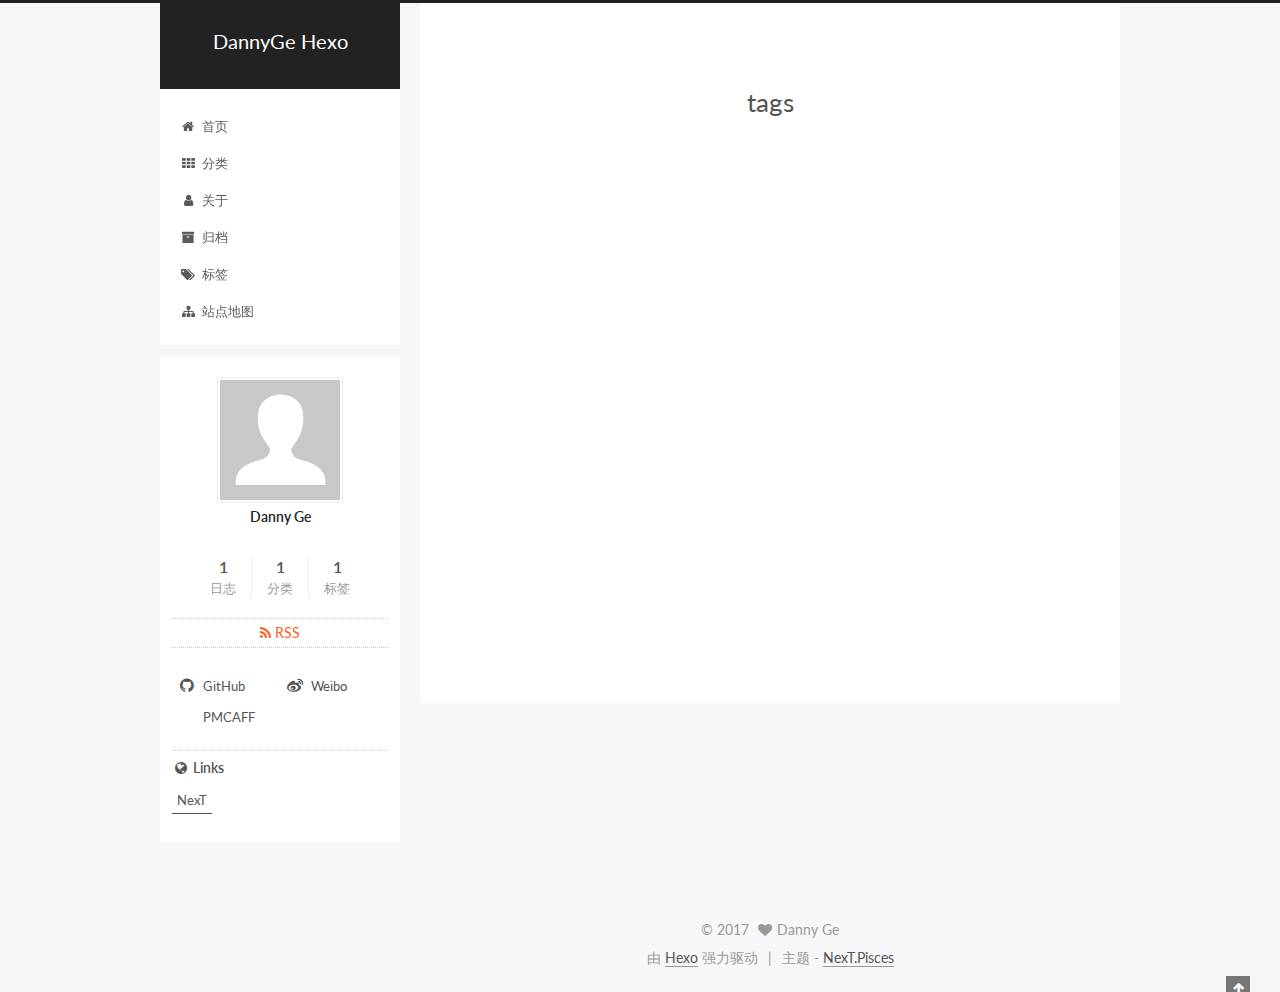
<file: tags/index.html>
<!doctype html><html class="theme-next pisces use-motion" lang="zh-Hans"><head><meta charset="UTF-8"><meta http-equiv="X-UA-Compatible" content="IE=edge"><meta name="viewport" content="width=device-width,initial-scale=1,maximum-scale=1"><meta http-equiv="Cache-Control" content="no-transform"><meta http-equiv="Cache-Control" content="no-siteapp"><link href="/lib/fancybox/source/jquery.fancybox.css?v=2.1.5" rel="stylesheet" type="text/css"><link href="//fonts.googleapis.com/css?family=Lato:300,300italic,400,400italic,700,700italic&subset=latin,latin-ext" rel="stylesheet" type="text/css"><link href="/lib/font-awesome/css/font-awesome.min.css?v=4.6.2" rel="stylesheet" type="text/css"><link href="/css/main.css?v=5.1.1" rel="stylesheet" type="text/css"><meta name="keywords" content="Hexo, NexT,Docker,K8S,IT,Java,Mac"><link rel="alternate" href="/atom.xml" title="DannyGe Hexo" type="application/atom+xml"><link rel="shortcut icon" type="image/x-icon" href="/favicon.ico?v=5.1.1"><meta property="og:type" content="website"><meta property="og:title" content="tags"><meta property="og:url" content="http://dannyge.com/tags/index.html"><meta property="og:site_name" content="DannyGe Hexo"><meta property="og:updated_time" content="2017-07-18T09:55:34.227Z"><meta name="twitter:card" content="summary"><meta name="twitter:title" content="tags"><script type="text/javascript" id="hexo.configurations">var NexT=window.NexT||{},CONFIG={root:"/",scheme:"Pisces",sidebar:{position:"left",display:"post",offset:12,offset_float:0,b2t:!1,scrollpercent:!1},fancybox:!0,motion:!0,duoshuo:{userId:"0",author:"博主"},algolia:{applicationID:"",apiKey:"",indexName:"",hits:{per_page:10},labels:{input_placeholder:"Search for Posts",hits_empty:"We didn't find any results for the search: ${query}",hits_stats:"${hits} results found in ${time} ms"}}}</script><link rel="canonical" href="http://dannyge.com/tags/"><title>tags | DannyGe Hexo</title></head><body itemscope itemtype="http://schema.org/WebPage" lang="zh-Hans"><div class="container sidebar-position-left page-post-detail"><div class="headband"></div><header id="header" class="header" itemscope itemtype="http://schema.org/WPHeader"><div class="header-inner"><div class="site-brand-wrapper"><div class="site-meta"><div class="custom-logo-site-title"><a href="/" class="brand" rel="start"><span class="logo-line-before"><i></i></span> <span class="site-title">DannyGe Hexo</span> <span class="logo-line-after"><i></i></span></a></div><p class="site-subtitle"></p></div><div class="site-nav-toggle"><button><span class="btn-bar"></span> <span class="btn-bar"></span> <span class="btn-bar"></span></button></div></div><nav class="site-nav"><ul id="menu" class="menu"><li class="menu-item menu-item-home"><a href="/" rel="section"><i class="menu-item-icon fa fa-fw fa-home"></i><br>首页</a></li><li class="menu-item menu-item-categories"><a href="/categories/" rel="section"><i class="menu-item-icon fa fa-fw fa-th"></i><br>分类</a></li><li class="menu-item menu-item-about"><a href="/about/" rel="section"><i class="menu-item-icon fa fa-fw fa-user"></i><br>关于</a></li><li class="menu-item menu-item-archives"><a href="/archives/" rel="section"><i class="menu-item-icon fa fa-fw fa-archive"></i><br>归档</a></li><li class="menu-item menu-item-tags"><a href="/tags/" rel="section"><i class="menu-item-icon fa fa-fw fa-tags"></i><br>标签</a></li><li class="menu-item menu-item-sitemap"><a href="/sitemap.xml" rel="section"><i class="menu-item-icon fa fa-fw fa-sitemap"></i><br>站点地图</a></li></ul></nav></div></header><main id="main" class="main"><div class="main-inner"><div class="content-wrap"><div id="content" class="content"><div id="posts" class="posts-expand"><header class="post-header"><h1 class="post-title" itemprop="name headline">tags</h1></header></div></div></div><div class="sidebar-toggle"><div class="sidebar-toggle-line-wrap"><span class="sidebar-toggle-line sidebar-toggle-line-first"></span> <span class="sidebar-toggle-line sidebar-toggle-line-middle"></span> <span class="sidebar-toggle-line sidebar-toggle-line-last"></span></div></div><aside id="sidebar" class="sidebar"><div class="sidebar-inner"><section class="site-overview sidebar-panel sidebar-panel-active"><div class="site-author motion-element" itemprop="author" itemscope itemtype="http://schema.org/Person"><img class="site-author-image" itemprop="image" src="/images/avatar.gif" alt="Danny Ge"><p class="site-author-name" itemprop="name">Danny Ge</p><p class="site-description motion-element" itemprop="description"></p></div><nav class="site-state motion-element"><div class="site-state-item site-state-posts"><a href="/archives/"><span class="site-state-item-count">1</span> <span class="site-state-item-name">日志</span></a></div><div class="site-state-item site-state-categories"><span class="site-state-item-count">1</span> <span class="site-state-item-name">分类</span></div><div class="site-state-item site-state-tags"><span class="site-state-item-count">1</span> <span class="site-state-item-name">标签</span></div></nav><div class="feed-link motion-element"><a href="/atom.xml" rel="alternate"><i class="fa fa-rss"></i> RSS</a></div><div class="links-of-author motion-element"><span class="links-of-author-item"><a href="https://github.com/dannyge" target="_blank" title="GitHub"><i class="fa fa-fw fa-github"></i> GitHub </a></span><span class="links-of-author-item"><a href="http://weibo.com/gzydi" target="_blank" title="Weibo"><i class="fa fa-fw fa-weibo"></i> Weibo </a></span><span class="links-of-author-item"><a href="http://www.pmcaff.com/user/profile/dannyge" target="_blank" title="PMCAFF"><i class="fa fa-fw fa-pmcaff"></i> PMCAFF</a></span></div><div class="links-of-blogroll motion-element links-of-blogroll-inline"><div class="links-of-blogroll-title"><i class="fa fa-fw fa-globe"></i> Links</div><ul class="links-of-blogroll-list"><li class="links-of-blogroll-item"><a href="http://theme-next.iissnan.com/" title="NexT" target="_blank">NexT</a></li></ul></div></section></div></aside></div></main><footer id="footer" class="footer"><div class="footer-inner"><div class="copyright">&copy; <span itemprop="copyrightYear">2017</span> <span class="with-love"><i class="fa fa-heart"></i> </span><span class="author" itemprop="copyrightHolder">Danny Ge</span></div><div class="powered-by">由 <a class="theme-link" href="https://hexo.io">Hexo</a> 强力驱动</div><div class="theme-info">主题 - <a class="theme-link" href="https://github.com/iissnan/hexo-theme-next">NexT.Pisces</a></div></div></footer><div class="back-to-top"><i class="fa fa-arrow-up"></i></div></div><script type="text/javascript">"[object Function]"!==Object.prototype.toString.call(window.Promise)&&(window.Promise=null)</script><script type="text/javascript" src="/lib/jquery/index.js?v=2.1.3"></script><script type="text/javascript" src="/lib/fastclick/lib/fastclick.min.js?v=1.0.6"></script><script type="text/javascript" src="/lib/jquery_lazyload/jquery.lazyload.js?v=1.9.7"></script><script type="text/javascript" src="/lib/velocity/velocity.min.js?v=1.2.1"></script><script type="text/javascript" src="/lib/velocity/velocity.ui.min.js?v=1.2.1"></script><script type="text/javascript" src="/lib/fancybox/source/jquery.fancybox.pack.js?v=2.1.5"></script><script type="text/javascript" src="/js/src/utils.js?v=5.1.1"></script><script type="text/javascript" src="/js/src/motion.js?v=5.1.1"></script><script type="text/javascript" src="/js/src/affix.js?v=5.1.1"></script><script type="text/javascript" src="/js/src/schemes/pisces.js?v=5.1.1"></script><script type="text/javascript" src="/js/src/scrollspy.js?v=5.1.1"></script><script type="text/javascript" src="/js/src/post-details.js?v=5.1.1"></script><script type="text/javascript" src="/js/src/bootstrap.js?v=5.1.1"></script><script>var cloudTieConfig={url:document.location.href,sourceId:"",productKey:"8a94308527cf4bf499d7a3378d911576",target:"cloud-tie-wrapper"}</script><script src="https://img1.ws.126.net/f2e/tie/yun/sdk/loader.js"></script></body></html>
</file>
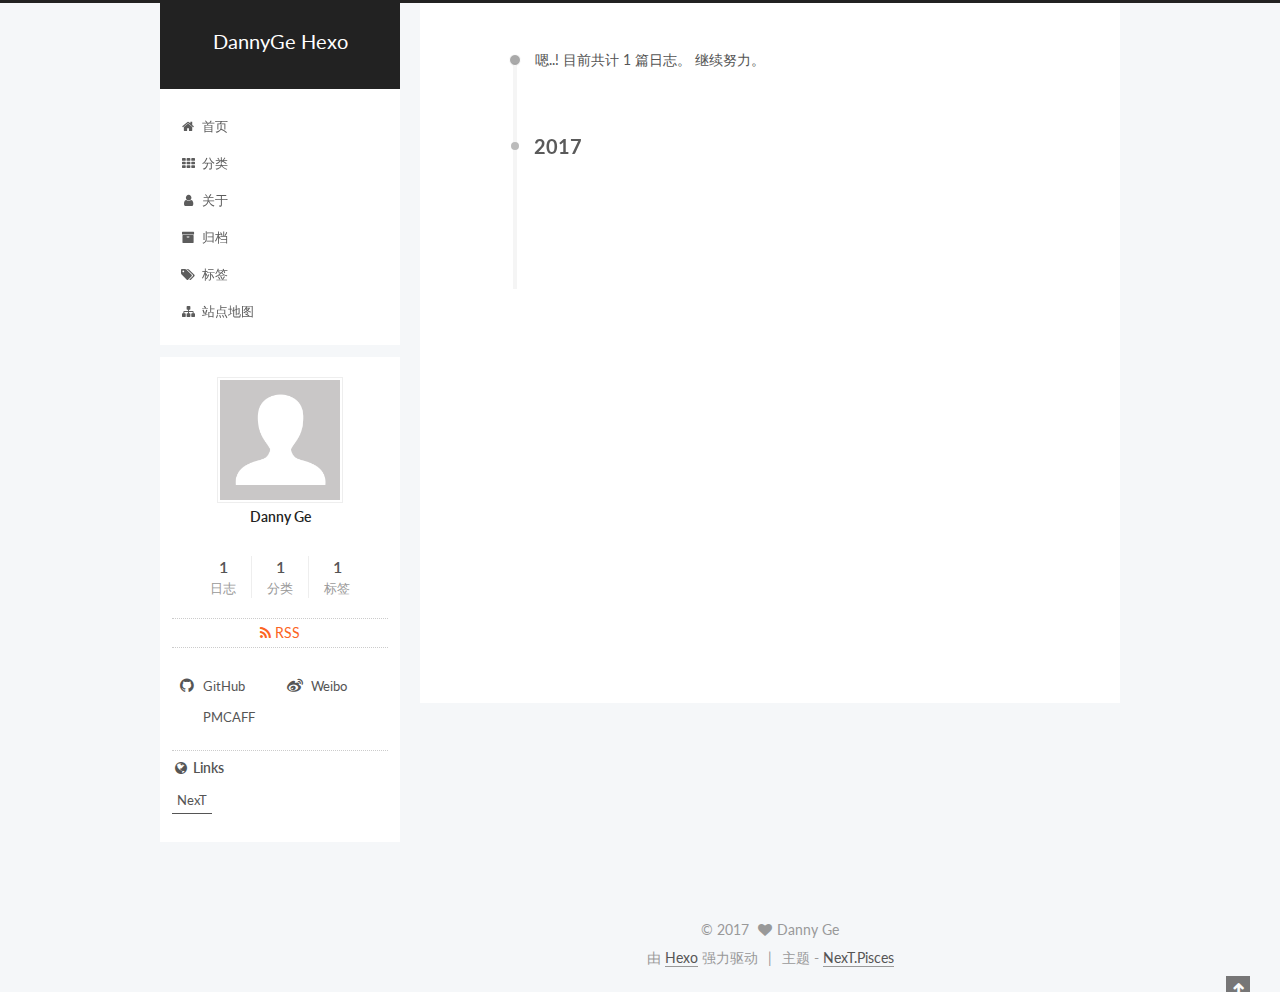
<file: archives/2017/index.html>
<!doctype html><html class="theme-next pisces use-motion" lang="zh-Hans"><head><meta charset="UTF-8"><meta http-equiv="X-UA-Compatible" content="IE=edge"><meta name="viewport" content="width=device-width,initial-scale=1,maximum-scale=1"><meta http-equiv="Cache-Control" content="no-transform"><meta http-equiv="Cache-Control" content="no-siteapp"><link href="/lib/fancybox/source/jquery.fancybox.css?v=2.1.5" rel="stylesheet" type="text/css"><link href="//fonts.googleapis.com/css?family=Lato:300,300italic,400,400italic,700,700italic&subset=latin,latin-ext" rel="stylesheet" type="text/css"><link href="/lib/font-awesome/css/font-awesome.min.css?v=4.6.2" rel="stylesheet" type="text/css"><link href="/css/main.css?v=5.1.1" rel="stylesheet" type="text/css"><meta name="keywords" content="Hexo, NexT,Docker,K8S,IT,Java,Mac"><link rel="alternate" href="/atom.xml" title="DannyGe Hexo" type="application/atom+xml"><link rel="shortcut icon" type="image/x-icon" href="/favicon.ico?v=5.1.1"><meta property="og:type" content="website"><meta property="og:title" content="DannyGe Hexo"><meta property="og:url" content="http://dannyge.com/archives/2017/index.html"><meta property="og:site_name" content="DannyGe Hexo"><meta name="twitter:card" content="summary"><meta name="twitter:title" content="DannyGe Hexo"><script type="text/javascript" id="hexo.configurations">var NexT=window.NexT||{},CONFIG={root:"/",scheme:"Pisces",sidebar:{position:"left",display:"post",offset:12,offset_float:0,b2t:!1,scrollpercent:!1},fancybox:!0,motion:!0,duoshuo:{userId:"0",author:"博主"},algolia:{applicationID:"",apiKey:"",indexName:"",hits:{per_page:10},labels:{input_placeholder:"Search for Posts",hits_empty:"We didn't find any results for the search: ${query}",hits_stats:"${hits} results found in ${time} ms"}}}</script><link rel="canonical" href="http://dannyge.com/archives/2017/"><title>归档 | DannyGe Hexo</title></head><body itemscope itemtype="http://schema.org/WebPage" lang="zh-Hans"><div class="container sidebar-position-left page-archive"><div class="headband"></div><header id="header" class="header" itemscope itemtype="http://schema.org/WPHeader"><div class="header-inner"><div class="site-brand-wrapper"><div class="site-meta"><div class="custom-logo-site-title"><a href="/" class="brand" rel="start"><span class="logo-line-before"><i></i></span> <span class="site-title">DannyGe Hexo</span> <span class="logo-line-after"><i></i></span></a></div><p class="site-subtitle"></p></div><div class="site-nav-toggle"><button><span class="btn-bar"></span> <span class="btn-bar"></span> <span class="btn-bar"></span></button></div></div><nav class="site-nav"><ul id="menu" class="menu"><li class="menu-item menu-item-home"><a href="/" rel="section"><i class="menu-item-icon fa fa-fw fa-home"></i><br>首页</a></li><li class="menu-item menu-item-categories"><a href="/categories/" rel="section"><i class="menu-item-icon fa fa-fw fa-th"></i><br>分类</a></li><li class="menu-item menu-item-about"><a href="/about/" rel="section"><i class="menu-item-icon fa fa-fw fa-user"></i><br>关于</a></li><li class="menu-item menu-item-archives"><a href="/archives/" rel="section"><i class="menu-item-icon fa fa-fw fa-archive"></i><br>归档</a></li><li class="menu-item menu-item-tags"><a href="/tags/" rel="section"><i class="menu-item-icon fa fa-fw fa-tags"></i><br>标签</a></li><li class="menu-item menu-item-sitemap"><a href="/sitemap.xml" rel="section"><i class="menu-item-icon fa fa-fw fa-sitemap"></i><br>站点地图</a></li></ul></nav></div></header><main id="main" class="main"><div class="main-inner"><div class="content-wrap"><div id="content" class="content"><section id="posts" class="posts-collapse"><span class="archive-move-on"></span> <span class="archive-page-counter">嗯..! 目前共计 1 篇日志。 继续努力。</span><div class="collection-title"><h2 class="archive-year motion-element" id="archive-year-2017">2017</h2></div><article class="post post-type-normal" itemscope itemtype="http://schema.org/Article"><header class="post-header"><h2 class="post-title"><a class="post-title-link" href="/2017/07/18/hello-world/" itemprop="url"><span itemprop="name">Hello World</span></a></h2><div class="post-meta"><time class="post-time" itemprop="dateCreated" datetime="2017-07-18T17:55:34+08:00" content="2017-07-18">07-18</time></div></header></article></section></div></div><div class="sidebar-toggle"><div class="sidebar-toggle-line-wrap"><span class="sidebar-toggle-line sidebar-toggle-line-first"></span> <span class="sidebar-toggle-line sidebar-toggle-line-middle"></span> <span class="sidebar-toggle-line sidebar-toggle-line-last"></span></div></div><aside id="sidebar" class="sidebar"><div class="sidebar-inner"><section class="site-overview sidebar-panel sidebar-panel-active"><div class="site-author motion-element" itemprop="author" itemscope itemtype="http://schema.org/Person"><img class="site-author-image" itemprop="image" src="/images/avatar.gif" alt="Danny Ge"><p class="site-author-name" itemprop="name">Danny Ge</p><p class="site-description motion-element" itemprop="description"></p></div><nav class="site-state motion-element"><div class="site-state-item site-state-posts"><a href="/archives/"><span class="site-state-item-count">1</span> <span class="site-state-item-name">日志</span></a></div><div class="site-state-item site-state-categories"><span class="site-state-item-count">1</span> <span class="site-state-item-name">分类</span></div><div class="site-state-item site-state-tags"><span class="site-state-item-count">1</span> <span class="site-state-item-name">标签</span></div></nav><div class="feed-link motion-element"><a href="/atom.xml" rel="alternate"><i class="fa fa-rss"></i> RSS</a></div><div class="links-of-author motion-element"><span class="links-of-author-item"><a href="https://github.com/dannyge" target="_blank" title="GitHub"><i class="fa fa-fw fa-github"></i> GitHub </a></span><span class="links-of-author-item"><a href="http://weibo.com/gzydi" target="_blank" title="Weibo"><i class="fa fa-fw fa-weibo"></i> Weibo </a></span><span class="links-of-author-item"><a href="http://www.pmcaff.com/user/profile/dannyge" target="_blank" title="PMCAFF"><i class="fa fa-fw fa-pmcaff"></i> PMCAFF</a></span></div><div class="links-of-blogroll motion-element links-of-blogroll-inline"><div class="links-of-blogroll-title"><i class="fa fa-fw fa-globe"></i> Links</div><ul class="links-of-blogroll-list"><li class="links-of-blogroll-item"><a href="http://theme-next.iissnan.com/" title="NexT" target="_blank">NexT</a></li></ul></div></section></div></aside></div></main><footer id="footer" class="footer"><div class="footer-inner"><div class="copyright">&copy; <span itemprop="copyrightYear">2017</span> <span class="with-love"><i class="fa fa-heart"></i> </span><span class="author" itemprop="copyrightHolder">Danny Ge</span></div><div class="powered-by">由 <a class="theme-link" href="https://hexo.io">Hexo</a> 强力驱动</div><div class="theme-info">主题 - <a class="theme-link" href="https://github.com/iissnan/hexo-theme-next">NexT.Pisces</a></div></div></footer><div class="back-to-top"><i class="fa fa-arrow-up"></i></div></div><script type="text/javascript">"[object Function]"!==Object.prototype.toString.call(window.Promise)&&(window.Promise=null)</script><script type="text/javascript" src="/lib/jquery/index.js?v=2.1.3"></script><script type="text/javascript" src="/lib/fastclick/lib/fastclick.min.js?v=1.0.6"></script><script type="text/javascript" src="/lib/jquery_lazyload/jquery.lazyload.js?v=1.9.7"></script><script type="text/javascript" src="/lib/velocity/velocity.min.js?v=1.2.1"></script><script type="text/javascript" src="/lib/velocity/velocity.ui.min.js?v=1.2.1"></script><script type="text/javascript" src="/lib/fancybox/source/jquery.fancybox.pack.js?v=2.1.5"></script><script type="text/javascript" src="/js/src/utils.js?v=5.1.1"></script><script type="text/javascript" src="/js/src/motion.js?v=5.1.1"></script><script type="text/javascript" src="/js/src/affix.js?v=5.1.1"></script><script type="text/javascript" src="/js/src/schemes/pisces.js?v=5.1.1"></script><script type="text/javascript" id="motion.page.archive">$(".archive-year").velocity("transition.slideLeftIn")</script><script type="text/javascript" src="/js/src/bootstrap.js?v=5.1.1"></script><script>var cloudTieConfig={url:document.location.href,sourceId:"",productKey:"8a94308527cf4bf499d7a3378d911576",target:"cloud-tie-wrapper"}</script><script src="https://img1.ws.126.net/f2e/tie/yun/sdk/loader.js"></script></body></html>
</file>
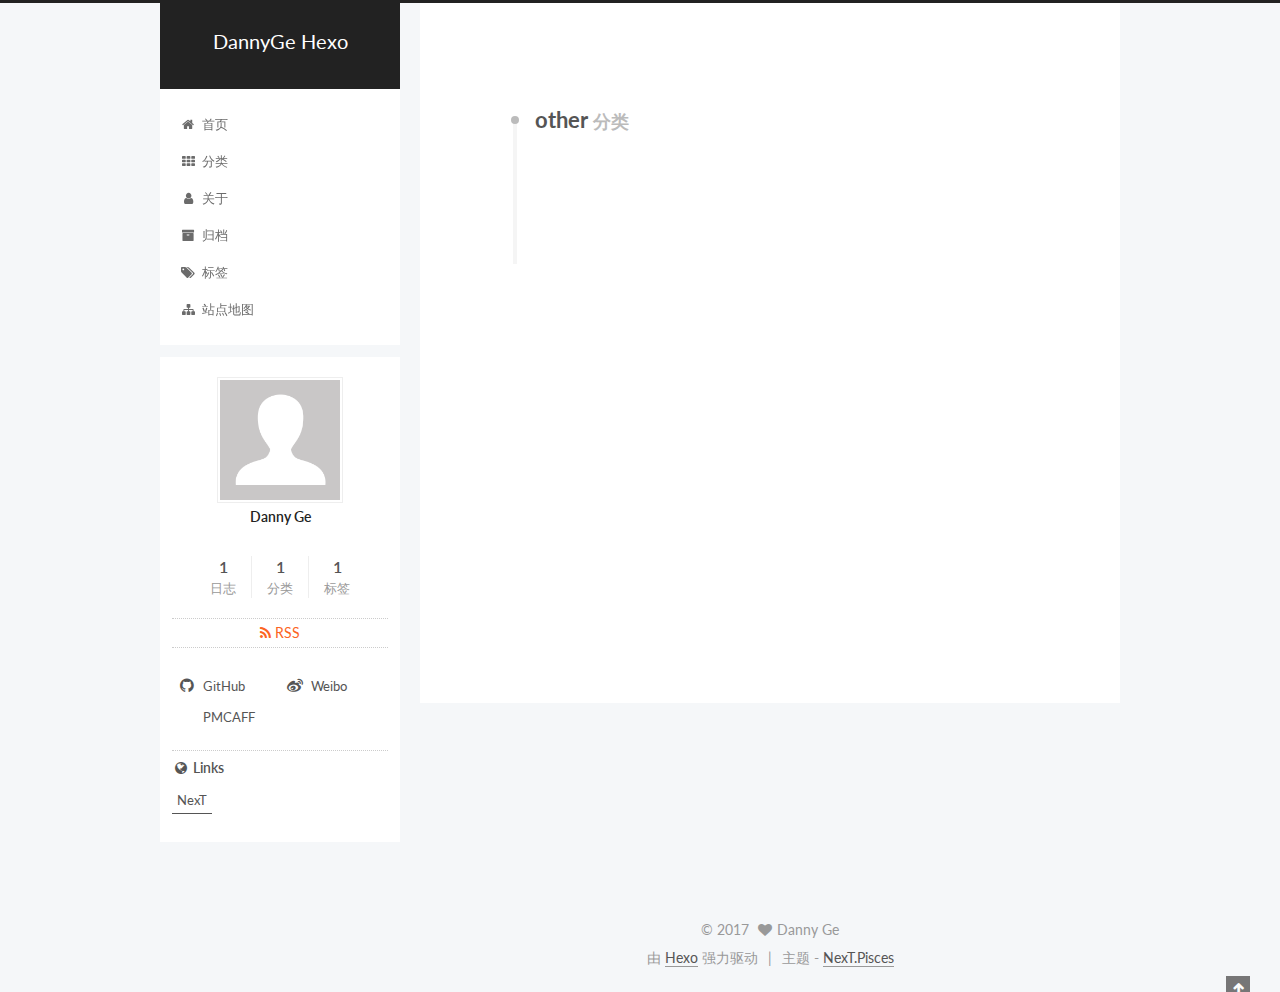
<file: categories/other/index.html>
<!doctype html><html class="theme-next pisces use-motion" lang="zh-Hans"><head><meta charset="UTF-8"><meta http-equiv="X-UA-Compatible" content="IE=edge"><meta name="viewport" content="width=device-width,initial-scale=1,maximum-scale=1"><meta http-equiv="Cache-Control" content="no-transform"><meta http-equiv="Cache-Control" content="no-siteapp"><link href="/lib/fancybox/source/jquery.fancybox.css?v=2.1.5" rel="stylesheet" type="text/css"><link href="//fonts.googleapis.com/css?family=Lato:300,300italic,400,400italic,700,700italic&subset=latin,latin-ext" rel="stylesheet" type="text/css"><link href="/lib/font-awesome/css/font-awesome.min.css?v=4.6.2" rel="stylesheet" type="text/css"><link href="/css/main.css?v=5.1.1" rel="stylesheet" type="text/css"><meta name="keywords" content="Hexo, NexT,Docker,K8S,IT,Java,Mac"><link rel="alternate" href="/atom.xml" title="DannyGe Hexo" type="application/atom+xml"><link rel="shortcut icon" type="image/x-icon" href="/favicon.ico?v=5.1.1"><meta property="og:type" content="website"><meta property="og:title" content="DannyGe Hexo"><meta property="og:url" content="http://dannyge.com/categories/other/index.html"><meta property="og:site_name" content="DannyGe Hexo"><meta name="twitter:card" content="summary"><meta name="twitter:title" content="DannyGe Hexo"><script type="text/javascript" id="hexo.configurations">var NexT=window.NexT||{},CONFIG={root:"/",scheme:"Pisces",sidebar:{position:"left",display:"post",offset:12,offset_float:0,b2t:!1,scrollpercent:!1},fancybox:!0,motion:!0,duoshuo:{userId:"0",author:"博主"},algolia:{applicationID:"",apiKey:"",indexName:"",hits:{per_page:10},labels:{input_placeholder:"Search for Posts",hits_empty:"We didn't find any results for the search: ${query}",hits_stats:"${hits} results found in ${time} ms"}}}</script><link rel="canonical" href="http://dannyge.com/categories/other/"><title>分类: other | DannyGe Hexo</title></head><body itemscope itemtype="http://schema.org/WebPage" lang="zh-Hans"><div class="container sidebar-position-left"><div class="headband"></div><header id="header" class="header" itemscope itemtype="http://schema.org/WPHeader"><div class="header-inner"><div class="site-brand-wrapper"><div class="site-meta"><div class="custom-logo-site-title"><a href="/" class="brand" rel="start"><span class="logo-line-before"><i></i></span> <span class="site-title">DannyGe Hexo</span> <span class="logo-line-after"><i></i></span></a></div><p class="site-subtitle"></p></div><div class="site-nav-toggle"><button><span class="btn-bar"></span> <span class="btn-bar"></span> <span class="btn-bar"></span></button></div></div><nav class="site-nav"><ul id="menu" class="menu"><li class="menu-item menu-item-home"><a href="/" rel="section"><i class="menu-item-icon fa fa-fw fa-home"></i><br>首页</a></li><li class="menu-item menu-item-categories"><a href="/categories/" rel="section"><i class="menu-item-icon fa fa-fw fa-th"></i><br>分类</a></li><li class="menu-item menu-item-about"><a href="/about/" rel="section"><i class="menu-item-icon fa fa-fw fa-user"></i><br>关于</a></li><li class="menu-item menu-item-archives"><a href="/archives/" rel="section"><i class="menu-item-icon fa fa-fw fa-archive"></i><br>归档</a></li><li class="menu-item menu-item-tags"><a href="/tags/" rel="section"><i class="menu-item-icon fa fa-fw fa-tags"></i><br>标签</a></li><li class="menu-item menu-item-sitemap"><a href="/sitemap.xml" rel="section"><i class="menu-item-icon fa fa-fw fa-sitemap"></i><br>站点地图</a></li></ul></nav></div></header><main id="main" class="main"><div class="main-inner"><div class="content-wrap"><div id="content" class="content"><section id="posts" class="posts-collapse"><div class="collection-title"><h1>other<small>分类</small></h1></div><article class="post post-type-normal" itemscope itemtype="http://schema.org/Article"><header class="post-header"><h2 class="post-title"><a class="post-title-link" href="/2017/07/18/hello-world/" itemprop="url"><span itemprop="name">Hello World</span></a></h2><div class="post-meta"><time class="post-time" itemprop="dateCreated" datetime="2017-07-18T17:55:34+08:00" content="2017-07-18">07-18</time></div></header></article></section></div></div><div class="sidebar-toggle"><div class="sidebar-toggle-line-wrap"><span class="sidebar-toggle-line sidebar-toggle-line-first"></span> <span class="sidebar-toggle-line sidebar-toggle-line-middle"></span> <span class="sidebar-toggle-line sidebar-toggle-line-last"></span></div></div><aside id="sidebar" class="sidebar"><div class="sidebar-inner"><section class="site-overview sidebar-panel sidebar-panel-active"><div class="site-author motion-element" itemprop="author" itemscope itemtype="http://schema.org/Person"><img class="site-author-image" itemprop="image" src="/images/avatar.gif" alt="Danny Ge"><p class="site-author-name" itemprop="name">Danny Ge</p><p class="site-description motion-element" itemprop="description"></p></div><nav class="site-state motion-element"><div class="site-state-item site-state-posts"><a href="/archives/"><span class="site-state-item-count">1</span> <span class="site-state-item-name">日志</span></a></div><div class="site-state-item site-state-categories"><span class="site-state-item-count">1</span> <span class="site-state-item-name">分类</span></div><div class="site-state-item site-state-tags"><span class="site-state-item-count">1</span> <span class="site-state-item-name">标签</span></div></nav><div class="feed-link motion-element"><a href="/atom.xml" rel="alternate"><i class="fa fa-rss"></i> RSS</a></div><div class="links-of-author motion-element"><span class="links-of-author-item"><a href="https://github.com/dannyge" target="_blank" title="GitHub"><i class="fa fa-fw fa-github"></i> GitHub </a></span><span class="links-of-author-item"><a href="http://weibo.com/gzydi" target="_blank" title="Weibo"><i class="fa fa-fw fa-weibo"></i> Weibo </a></span><span class="links-of-author-item"><a href="http://www.pmcaff.com/user/profile/dannyge" target="_blank" title="PMCAFF"><i class="fa fa-fw fa-pmcaff"></i> PMCAFF</a></span></div><div class="links-of-blogroll motion-element links-of-blogroll-inline"><div class="links-of-blogroll-title"><i class="fa fa-fw fa-globe"></i> Links</div><ul class="links-of-blogroll-list"><li class="links-of-blogroll-item"><a href="http://theme-next.iissnan.com/" title="NexT" target="_blank">NexT</a></li></ul></div></section></div></aside></div></main><footer id="footer" class="footer"><div class="footer-inner"><div class="copyright">&copy; <span itemprop="copyrightYear">2017</span> <span class="with-love"><i class="fa fa-heart"></i> </span><span class="author" itemprop="copyrightHolder">Danny Ge</span></div><div class="powered-by">由 <a class="theme-link" href="https://hexo.io">Hexo</a> 强力驱动</div><div class="theme-info">主题 - <a class="theme-link" href="https://github.com/iissnan/hexo-theme-next">NexT.Pisces</a></div></div></footer><div class="back-to-top"><i class="fa fa-arrow-up"></i></div></div><script type="text/javascript">"[object Function]"!==Object.prototype.toString.call(window.Promise)&&(window.Promise=null)</script><script type="text/javascript" src="/lib/jquery/index.js?v=2.1.3"></script><script type="text/javascript" src="/lib/fastclick/lib/fastclick.min.js?v=1.0.6"></script><script type="text/javascript" src="/lib/jquery_lazyload/jquery.lazyload.js?v=1.9.7"></script><script type="text/javascript" src="/lib/velocity/velocity.min.js?v=1.2.1"></script><script type="text/javascript" src="/lib/velocity/velocity.ui.min.js?v=1.2.1"></script><script type="text/javascript" src="/lib/fancybox/source/jquery.fancybox.pack.js?v=2.1.5"></script><script type="text/javascript" src="/js/src/utils.js?v=5.1.1"></script><script type="text/javascript" src="/js/src/motion.js?v=5.1.1"></script><script type="text/javascript" src="/js/src/affix.js?v=5.1.1"></script><script type="text/javascript" src="/js/src/schemes/pisces.js?v=5.1.1"></script><script type="text/javascript" src="/js/src/scrollspy.js?v=5.1.1"></script><script type="text/javascript" src="/js/src/post-details.js?v=5.1.1"></script><script type="text/javascript" src="/js/src/bootstrap.js?v=5.1.1"></script><script>var cloudTieConfig={url:document.location.href,sourceId:"",productKey:"8a94308527cf4bf499d7a3378d911576",target:"cloud-tie-wrapper"}</script><script src="https://img1.ws.126.net/f2e/tie/yun/sdk/loader.js"></script></body></html>
</file>
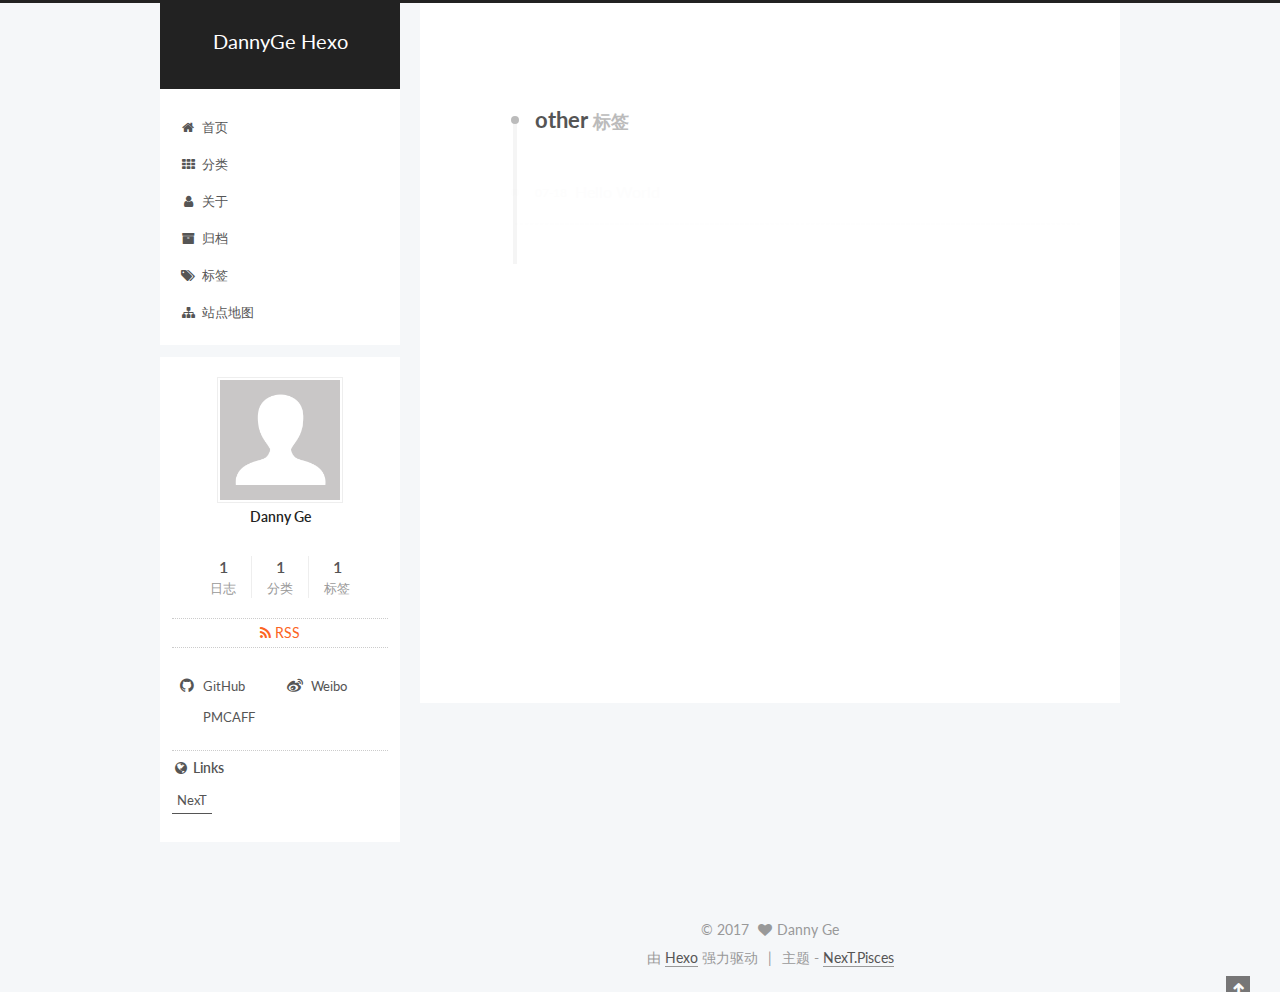
<file: tags/other/index.html>
<!doctype html><html class="theme-next pisces use-motion" lang="zh-Hans"><head><meta charset="UTF-8"><meta http-equiv="X-UA-Compatible" content="IE=edge"><meta name="viewport" content="width=device-width,initial-scale=1,maximum-scale=1"><meta http-equiv="Cache-Control" content="no-transform"><meta http-equiv="Cache-Control" content="no-siteapp"><link href="/lib/fancybox/source/jquery.fancybox.css?v=2.1.5" rel="stylesheet" type="text/css"><link href="//fonts.googleapis.com/css?family=Lato:300,300italic,400,400italic,700,700italic&subset=latin,latin-ext" rel="stylesheet" type="text/css"><link href="/lib/font-awesome/css/font-awesome.min.css?v=4.6.2" rel="stylesheet" type="text/css"><link href="/css/main.css?v=5.1.1" rel="stylesheet" type="text/css"><meta name="keywords" content="Hexo, NexT,Docker,K8S,IT,Java,Mac"><link rel="alternate" href="/atom.xml" title="DannyGe Hexo" type="application/atom+xml"><link rel="shortcut icon" type="image/x-icon" href="/favicon.ico?v=5.1.1"><meta property="og:type" content="website"><meta property="og:title" content="DannyGe Hexo"><meta property="og:url" content="http://dannyge.com/tags/other/index.html"><meta property="og:site_name" content="DannyGe Hexo"><meta name="twitter:card" content="summary"><meta name="twitter:title" content="DannyGe Hexo"><script type="text/javascript" id="hexo.configurations">var NexT=window.NexT||{},CONFIG={root:"/",scheme:"Pisces",sidebar:{position:"left",display:"post",offset:12,offset_float:0,b2t:!1,scrollpercent:!1},fancybox:!0,motion:!0,duoshuo:{userId:"0",author:"博主"},algolia:{applicationID:"",apiKey:"",indexName:"",hits:{per_page:10},labels:{input_placeholder:"Search for Posts",hits_empty:"We didn't find any results for the search: ${query}",hits_stats:"${hits} results found in ${time} ms"}}}</script><link rel="canonical" href="http://dannyge.com/tags/other/"><title>标签: other | DannyGe Hexo</title></head><body itemscope itemtype="http://schema.org/WebPage" lang="zh-Hans"><div class="container sidebar-position-left"><div class="headband"></div><header id="header" class="header" itemscope itemtype="http://schema.org/WPHeader"><div class="header-inner"><div class="site-brand-wrapper"><div class="site-meta"><div class="custom-logo-site-title"><a href="/" class="brand" rel="start"><span class="logo-line-before"><i></i></span> <span class="site-title">DannyGe Hexo</span> <span class="logo-line-after"><i></i></span></a></div><p class="site-subtitle"></p></div><div class="site-nav-toggle"><button><span class="btn-bar"></span> <span class="btn-bar"></span> <span class="btn-bar"></span></button></div></div><nav class="site-nav"><ul id="menu" class="menu"><li class="menu-item menu-item-home"><a href="/" rel="section"><i class="menu-item-icon fa fa-fw fa-home"></i><br>首页</a></li><li class="menu-item menu-item-categories"><a href="/categories/" rel="section"><i class="menu-item-icon fa fa-fw fa-th"></i><br>分类</a></li><li class="menu-item menu-item-about"><a href="/about/" rel="section"><i class="menu-item-icon fa fa-fw fa-user"></i><br>关于</a></li><li class="menu-item menu-item-archives"><a href="/archives/" rel="section"><i class="menu-item-icon fa fa-fw fa-archive"></i><br>归档</a></li><li class="menu-item menu-item-tags"><a href="/tags/" rel="section"><i class="menu-item-icon fa fa-fw fa-tags"></i><br>标签</a></li><li class="menu-item menu-item-sitemap"><a href="/sitemap.xml" rel="section"><i class="menu-item-icon fa fa-fw fa-sitemap"></i><br>站点地图</a></li></ul></nav></div></header><main id="main" class="main"><div class="main-inner"><div class="content-wrap"><div id="content" class="content"><div id="posts" class="posts-collapse"><div class="collection-title"><h1>other<small>标签</small></h1></div><article class="post post-type-normal" itemscope itemtype="http://schema.org/Article"><header class="post-header"><h2 class="post-title"><a class="post-title-link" href="/2017/07/18/hello-world/" itemprop="url"><span itemprop="name">Hello World</span></a></h2><div class="post-meta"><time class="post-time" itemprop="dateCreated" datetime="2017-07-18T17:55:34+08:00" content="2017-07-18">07-18</time></div></header></article></div></div></div><div class="sidebar-toggle"><div class="sidebar-toggle-line-wrap"><span class="sidebar-toggle-line sidebar-toggle-line-first"></span> <span class="sidebar-toggle-line sidebar-toggle-line-middle"></span> <span class="sidebar-toggle-line sidebar-toggle-line-last"></span></div></div><aside id="sidebar" class="sidebar"><div class="sidebar-inner"><section class="site-overview sidebar-panel sidebar-panel-active"><div class="site-author motion-element" itemprop="author" itemscope itemtype="http://schema.org/Person"><img class="site-author-image" itemprop="image" src="/images/avatar.gif" alt="Danny Ge"><p class="site-author-name" itemprop="name">Danny Ge</p><p class="site-description motion-element" itemprop="description"></p></div><nav class="site-state motion-element"><div class="site-state-item site-state-posts"><a href="/archives/"><span class="site-state-item-count">1</span> <span class="site-state-item-name">日志</span></a></div><div class="site-state-item site-state-categories"><span class="site-state-item-count">1</span> <span class="site-state-item-name">分类</span></div><div class="site-state-item site-state-tags"><span class="site-state-item-count">1</span> <span class="site-state-item-name">标签</span></div></nav><div class="feed-link motion-element"><a href="/atom.xml" rel="alternate"><i class="fa fa-rss"></i> RSS</a></div><div class="links-of-author motion-element"><span class="links-of-author-item"><a href="https://github.com/dannyge" target="_blank" title="GitHub"><i class="fa fa-fw fa-github"></i> GitHub </a></span><span class="links-of-author-item"><a href="http://weibo.com/gzydi" target="_blank" title="Weibo"><i class="fa fa-fw fa-weibo"></i> Weibo </a></span><span class="links-of-author-item"><a href="http://www.pmcaff.com/user/profile/dannyge" target="_blank" title="PMCAFF"><i class="fa fa-fw fa-pmcaff"></i> PMCAFF</a></span></div><div class="links-of-blogroll motion-element links-of-blogroll-inline"><div class="links-of-blogroll-title"><i class="fa fa-fw fa-globe"></i> Links</div><ul class="links-of-blogroll-list"><li class="links-of-blogroll-item"><a href="http://theme-next.iissnan.com/" title="NexT" target="_blank">NexT</a></li></ul></div></section></div></aside></div></main><footer id="footer" class="footer"><div class="footer-inner"><div class="copyright">&copy; <span itemprop="copyrightYear">2017</span> <span class="with-love"><i class="fa fa-heart"></i> </span><span class="author" itemprop="copyrightHolder">Danny Ge</span></div><div class="powered-by">由 <a class="theme-link" href="https://hexo.io">Hexo</a> 强力驱动</div><div class="theme-info">主题 - <a class="theme-link" href="https://github.com/iissnan/hexo-theme-next">NexT.Pisces</a></div></div></footer><div class="back-to-top"><i class="fa fa-arrow-up"></i></div></div><script type="text/javascript">"[object Function]"!==Object.prototype.toString.call(window.Promise)&&(window.Promise=null)</script><script type="text/javascript" src="/lib/jquery/index.js?v=2.1.3"></script><script type="text/javascript" src="/lib/fastclick/lib/fastclick.min.js?v=1.0.6"></script><script type="text/javascript" src="/lib/jquery_lazyload/jquery.lazyload.js?v=1.9.7"></script><script type="text/javascript" src="/lib/velocity/velocity.min.js?v=1.2.1"></script><script type="text/javascript" src="/lib/velocity/velocity.ui.min.js?v=1.2.1"></script><script type="text/javascript" src="/lib/fancybox/source/jquery.fancybox.pack.js?v=2.1.5"></script><script type="text/javascript" src="/js/src/utils.js?v=5.1.1"></script><script type="text/javascript" src="/js/src/motion.js?v=5.1.1"></script><script type="text/javascript" src="/js/src/affix.js?v=5.1.1"></script><script type="text/javascript" src="/js/src/schemes/pisces.js?v=5.1.1"></script><script type="text/javascript" src="/js/src/scrollspy.js?v=5.1.1"></script><script type="text/javascript" src="/js/src/post-details.js?v=5.1.1"></script><script type="text/javascript" src="/js/src/bootstrap.js?v=5.1.1"></script><script>var cloudTieConfig={url:document.location.href,sourceId:"",productKey:"8a94308527cf4bf499d7a3378d911576",target:"cloud-tie-wrapper"}</script><script src="https://img1.ws.126.net/f2e/tie/yun/sdk/loader.js"></script></body></html>
</file>
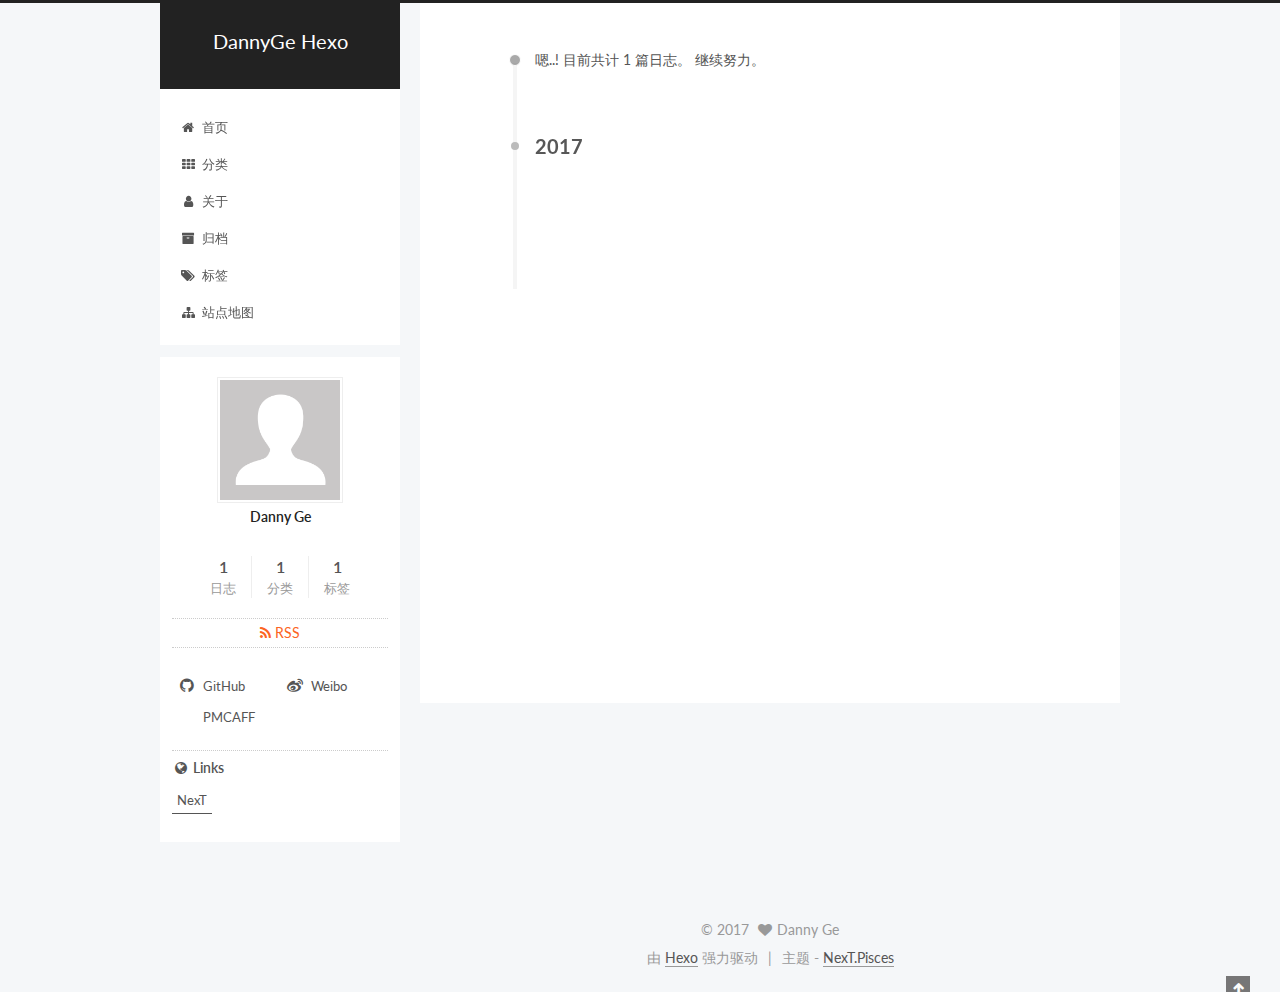
<file: archives/2017/07/index.html>
<!doctype html><html class="theme-next pisces use-motion" lang="zh-Hans"><head><meta charset="UTF-8"><meta http-equiv="X-UA-Compatible" content="IE=edge"><meta name="viewport" content="width=device-width,initial-scale=1,maximum-scale=1"><meta http-equiv="Cache-Control" content="no-transform"><meta http-equiv="Cache-Control" content="no-siteapp"><link href="/lib/fancybox/source/jquery.fancybox.css?v=2.1.5" rel="stylesheet" type="text/css"><link href="//fonts.googleapis.com/css?family=Lato:300,300italic,400,400italic,700,700italic&subset=latin,latin-ext" rel="stylesheet" type="text/css"><link href="/lib/font-awesome/css/font-awesome.min.css?v=4.6.2" rel="stylesheet" type="text/css"><link href="/css/main.css?v=5.1.1" rel="stylesheet" type="text/css"><meta name="keywords" content="Hexo, NexT,Docker,K8S,IT,Java,Mac"><link rel="alternate" href="/atom.xml" title="DannyGe Hexo" type="application/atom+xml"><link rel="shortcut icon" type="image/x-icon" href="/favicon.ico?v=5.1.1"><meta property="og:type" content="website"><meta property="og:title" content="DannyGe Hexo"><meta property="og:url" content="http://dannyge.com/archives/2017/07/index.html"><meta property="og:site_name" content="DannyGe Hexo"><meta name="twitter:card" content="summary"><meta name="twitter:title" content="DannyGe Hexo"><script type="text/javascript" id="hexo.configurations">var NexT=window.NexT||{},CONFIG={root:"/",scheme:"Pisces",sidebar:{position:"left",display:"post",offset:12,offset_float:0,b2t:!1,scrollpercent:!1},fancybox:!0,motion:!0,duoshuo:{userId:"0",author:"博主"},algolia:{applicationID:"",apiKey:"",indexName:"",hits:{per_page:10},labels:{input_placeholder:"Search for Posts",hits_empty:"We didn't find any results for the search: ${query}",hits_stats:"${hits} results found in ${time} ms"}}}</script><link rel="canonical" href="http://dannyge.com/archives/2017/07/"><title>归档 | DannyGe Hexo</title></head><body itemscope itemtype="http://schema.org/WebPage" lang="zh-Hans"><div class="container sidebar-position-left page-archive"><div class="headband"></div><header id="header" class="header" itemscope itemtype="http://schema.org/WPHeader"><div class="header-inner"><div class="site-brand-wrapper"><div class="site-meta"><div class="custom-logo-site-title"><a href="/" class="brand" rel="start"><span class="logo-line-before"><i></i></span> <span class="site-title">DannyGe Hexo</span> <span class="logo-line-after"><i></i></span></a></div><p class="site-subtitle"></p></div><div class="site-nav-toggle"><button><span class="btn-bar"></span> <span class="btn-bar"></span> <span class="btn-bar"></span></button></div></div><nav class="site-nav"><ul id="menu" class="menu"><li class="menu-item menu-item-home"><a href="/" rel="section"><i class="menu-item-icon fa fa-fw fa-home"></i><br>首页</a></li><li class="menu-item menu-item-categories"><a href="/categories/" rel="section"><i class="menu-item-icon fa fa-fw fa-th"></i><br>分类</a></li><li class="menu-item menu-item-about"><a href="/about/" rel="section"><i class="menu-item-icon fa fa-fw fa-user"></i><br>关于</a></li><li class="menu-item menu-item-archives"><a href="/archives/" rel="section"><i class="menu-item-icon fa fa-fw fa-archive"></i><br>归档</a></li><li class="menu-item menu-item-tags"><a href="/tags/" rel="section"><i class="menu-item-icon fa fa-fw fa-tags"></i><br>标签</a></li><li class="menu-item menu-item-sitemap"><a href="/sitemap.xml" rel="section"><i class="menu-item-icon fa fa-fw fa-sitemap"></i><br>站点地图</a></li></ul></nav></div></header><main id="main" class="main"><div class="main-inner"><div class="content-wrap"><div id="content" class="content"><section id="posts" class="posts-collapse"><span class="archive-move-on"></span> <span class="archive-page-counter">嗯..! 目前共计 1 篇日志。 继续努力。</span><div class="collection-title"><h2 class="archive-year motion-element" id="archive-year-2017">2017</h2></div><article class="post post-type-normal" itemscope itemtype="http://schema.org/Article"><header class="post-header"><h2 class="post-title"><a class="post-title-link" href="/2017/07/18/hello-world/" itemprop="url"><span itemprop="name">Hello World</span></a></h2><div class="post-meta"><time class="post-time" itemprop="dateCreated" datetime="2017-07-18T17:55:34+08:00" content="2017-07-18">07-18</time></div></header></article></section></div></div><div class="sidebar-toggle"><div class="sidebar-toggle-line-wrap"><span class="sidebar-toggle-line sidebar-toggle-line-first"></span> <span class="sidebar-toggle-line sidebar-toggle-line-middle"></span> <span class="sidebar-toggle-line sidebar-toggle-line-last"></span></div></div><aside id="sidebar" class="sidebar"><div class="sidebar-inner"><section class="site-overview sidebar-panel sidebar-panel-active"><div class="site-author motion-element" itemprop="author" itemscope itemtype="http://schema.org/Person"><img class="site-author-image" itemprop="image" src="/images/avatar.gif" alt="Danny Ge"><p class="site-author-name" itemprop="name">Danny Ge</p><p class="site-description motion-element" itemprop="description"></p></div><nav class="site-state motion-element"><div class="site-state-item site-state-posts"><a href="/archives/"><span class="site-state-item-count">1</span> <span class="site-state-item-name">日志</span></a></div><div class="site-state-item site-state-categories"><span class="site-state-item-count">1</span> <span class="site-state-item-name">分类</span></div><div class="site-state-item site-state-tags"><span class="site-state-item-count">1</span> <span class="site-state-item-name">标签</span></div></nav><div class="feed-link motion-element"><a href="/atom.xml" rel="alternate"><i class="fa fa-rss"></i> RSS</a></div><div class="links-of-author motion-element"><span class="links-of-author-item"><a href="https://github.com/dannyge" target="_blank" title="GitHub"><i class="fa fa-fw fa-github"></i> GitHub </a></span><span class="links-of-author-item"><a href="http://weibo.com/gzydi" target="_blank" title="Weibo"><i class="fa fa-fw fa-weibo"></i> Weibo </a></span><span class="links-of-author-item"><a href="http://www.pmcaff.com/user/profile/dannyge" target="_blank" title="PMCAFF"><i class="fa fa-fw fa-pmcaff"></i> PMCAFF</a></span></div><div class="links-of-blogroll motion-element links-of-blogroll-inline"><div class="links-of-blogroll-title"><i class="fa fa-fw fa-globe"></i> Links</div><ul class="links-of-blogroll-list"><li class="links-of-blogroll-item"><a href="http://theme-next.iissnan.com/" title="NexT" target="_blank">NexT</a></li></ul></div></section></div></aside></div></main><footer id="footer" class="footer"><div class="footer-inner"><div class="copyright">&copy; <span itemprop="copyrightYear">2017</span> <span class="with-love"><i class="fa fa-heart"></i> </span><span class="author" itemprop="copyrightHolder">Danny Ge</span></div><div class="powered-by">由 <a class="theme-link" href="https://hexo.io">Hexo</a> 强力驱动</div><div class="theme-info">主题 - <a class="theme-link" href="https://github.com/iissnan/hexo-theme-next">NexT.Pisces</a></div></div></footer><div class="back-to-top"><i class="fa fa-arrow-up"></i></div></div><script type="text/javascript">"[object Function]"!==Object.prototype.toString.call(window.Promise)&&(window.Promise=null)</script><script type="text/javascript" src="/lib/jquery/index.js?v=2.1.3"></script><script type="text/javascript" src="/lib/fastclick/lib/fastclick.min.js?v=1.0.6"></script><script type="text/javascript" src="/lib/jquery_lazyload/jquery.lazyload.js?v=1.9.7"></script><script type="text/javascript" src="/lib/velocity/velocity.min.js?v=1.2.1"></script><script type="text/javascript" src="/lib/velocity/velocity.ui.min.js?v=1.2.1"></script><script type="text/javascript" src="/lib/fancybox/source/jquery.fancybox.pack.js?v=2.1.5"></script><script type="text/javascript" src="/js/src/utils.js?v=5.1.1"></script><script type="text/javascript" src="/js/src/motion.js?v=5.1.1"></script><script type="text/javascript" src="/js/src/affix.js?v=5.1.1"></script><script type="text/javascript" src="/js/src/schemes/pisces.js?v=5.1.1"></script><script type="text/javascript" id="motion.page.archive">$(".archive-year").velocity("transition.slideLeftIn")</script><script type="text/javascript" src="/js/src/bootstrap.js?v=5.1.1"></script><script>var cloudTieConfig={url:document.location.href,sourceId:"",productKey:"8a94308527cf4bf499d7a3378d911576",target:"cloud-tie-wrapper"}</script><script src="https://img1.ws.126.net/f2e/tie/yun/sdk/loader.js"></script></body></html>
</file>
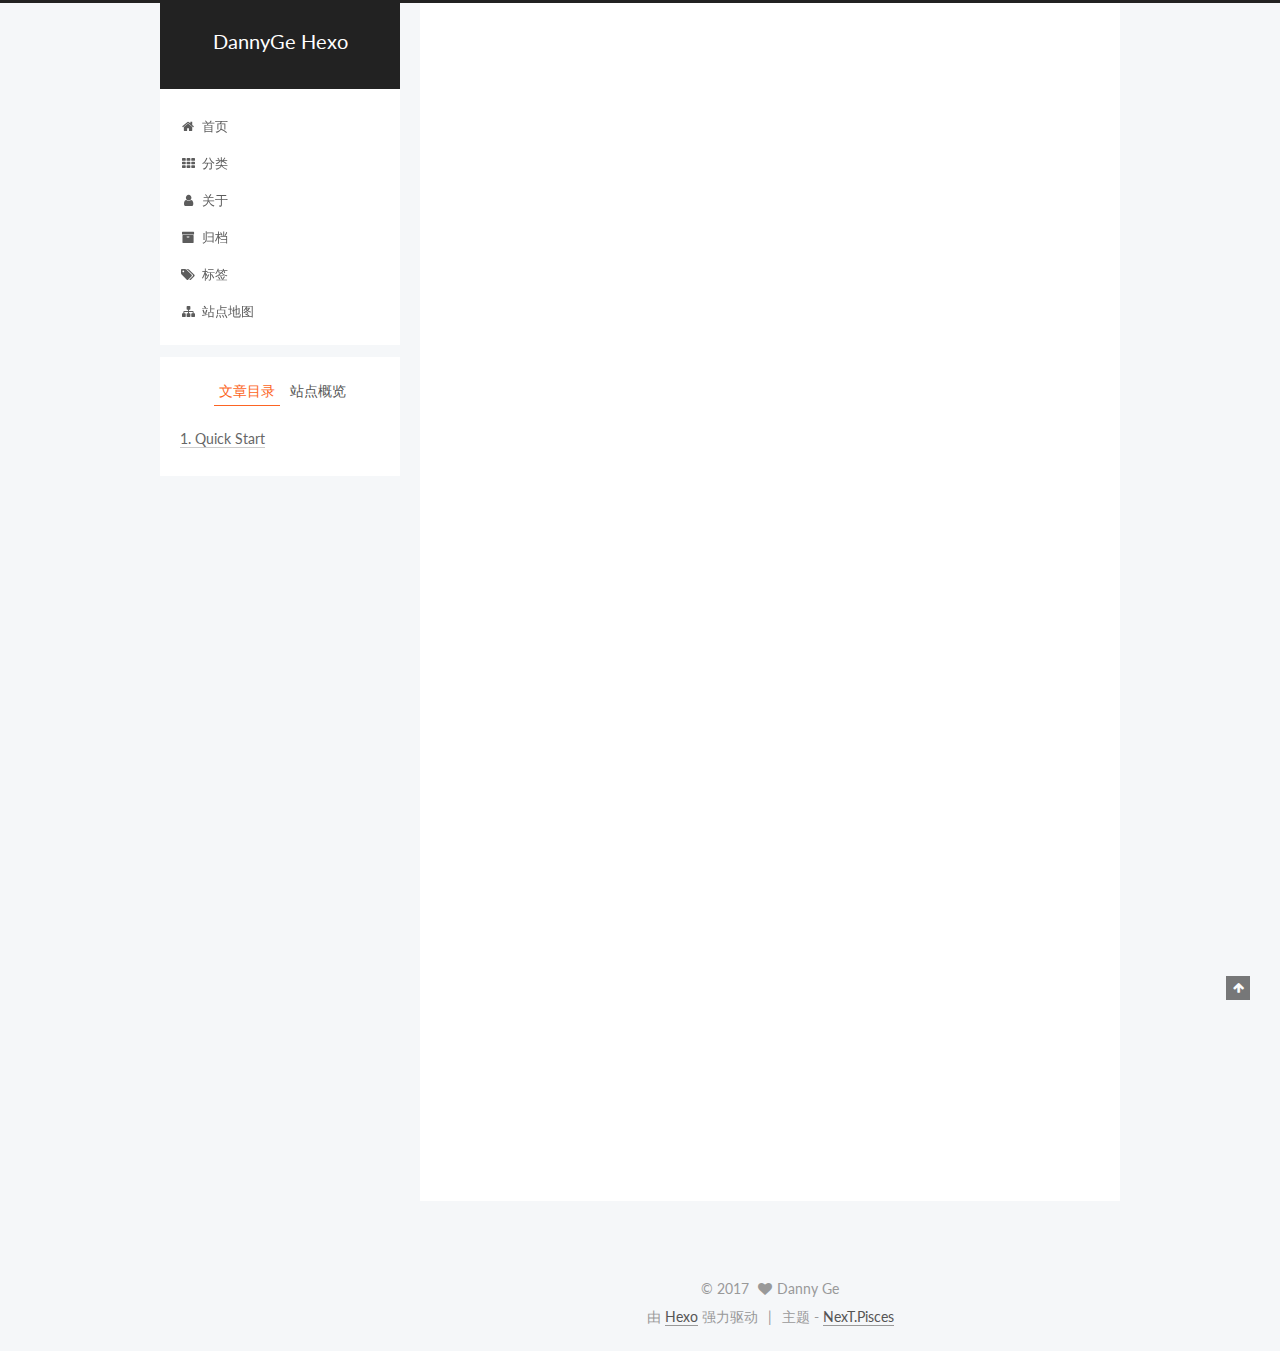
<file: 2017/07/18/hello-world/index.html>
<!doctype html><html class="theme-next pisces use-motion" lang="zh-Hans"><head><meta charset="UTF-8"><meta http-equiv="X-UA-Compatible" content="IE=edge"><meta name="viewport" content="width=device-width,initial-scale=1,maximum-scale=1"><meta http-equiv="Cache-Control" content="no-transform"><meta http-equiv="Cache-Control" content="no-siteapp"><link href="/lib/fancybox/source/jquery.fancybox.css?v=2.1.5" rel="stylesheet" type="text/css"><link href="//fonts.googleapis.com/css?family=Lato:300,300italic,400,400italic,700,700italic&subset=latin,latin-ext" rel="stylesheet" type="text/css"><link href="/lib/font-awesome/css/font-awesome.min.css?v=4.6.2" rel="stylesheet" type="text/css"><link href="/css/main.css?v=5.1.1" rel="stylesheet" type="text/css"><meta name="keywords" content="other,"><link rel="alternate" href="/atom.xml" title="DannyGe Hexo" type="application/atom+xml"><link rel="shortcut icon" type="image/x-icon" href="/favicon.ico?v=5.1.1"><meta name="description" content="Welcome to Hexo! This is your very first post. Check documentation for more info. If you get any problems when using Hexo, you can find the answer in troubleshooting or you can ask me on GitHub.Quick"><meta name="keywords" content="other"><meta property="og:type" content="article"><meta property="og:title" content="Hello World"><meta property="og:url" content="http://dannyge.com/2017/07/18/hello-world/index.html"><meta property="og:site_name" content="DannyGe Hexo"><meta property="og:description" content="Welcome to Hexo! This is your very first post. Check documentation for more info. If you get any problems when using Hexo, you can find the answer in troubleshooting or you can ask me on GitHub.Quick"><meta property="og:updated_time" content="2017-07-18T09:55:34.227Z"><meta name="twitter:card" content="summary"><meta name="twitter:title" content="Hello World"><meta name="twitter:description" content="Welcome to Hexo! This is your very first post. Check documentation for more info. If you get any problems when using Hexo, you can find the answer in troubleshooting or you can ask me on GitHub.Quick"><script type="text/javascript" id="hexo.configurations">var NexT=window.NexT||{},CONFIG={root:"/",scheme:"Pisces",sidebar:{position:"left",display:"post",offset:12,offset_float:0,b2t:!1,scrollpercent:!1},fancybox:!0,motion:!0,duoshuo:{userId:"0",author:"博主"},algolia:{applicationID:"",apiKey:"",indexName:"",hits:{per_page:10},labels:{input_placeholder:"Search for Posts",hits_empty:"We didn't find any results for the search: ${query}",hits_stats:"${hits} results found in ${time} ms"}}}</script><link rel="canonical" href="http://dannyge.com/2017/07/18/hello-world/"><title>Hello World | DannyGe Hexo</title></head><body itemscope itemtype="http://schema.org/WebPage" lang="zh-Hans"><div class="container sidebar-position-left page-post-detail"><div class="headband"></div><header id="header" class="header" itemscope itemtype="http://schema.org/WPHeader"><div class="header-inner"><div class="site-brand-wrapper"><div class="site-meta"><div class="custom-logo-site-title"><a href="/" class="brand" rel="start"><span class="logo-line-before"><i></i></span> <span class="site-title">DannyGe Hexo</span> <span class="logo-line-after"><i></i></span></a></div><p class="site-subtitle"></p></div><div class="site-nav-toggle"><button><span class="btn-bar"></span> <span class="btn-bar"></span> <span class="btn-bar"></span></button></div></div><nav class="site-nav"><ul id="menu" class="menu"><li class="menu-item menu-item-home"><a href="/" rel="section"><i class="menu-item-icon fa fa-fw fa-home"></i><br>首页</a></li><li class="menu-item menu-item-categories"><a href="/categories/" rel="section"><i class="menu-item-icon fa fa-fw fa-th"></i><br>分类</a></li><li class="menu-item menu-item-about"><a href="/about/" rel="section"><i class="menu-item-icon fa fa-fw fa-user"></i><br>关于</a></li><li class="menu-item menu-item-archives"><a href="/archives/" rel="section"><i class="menu-item-icon fa fa-fw fa-archive"></i><br>归档</a></li><li class="menu-item menu-item-tags"><a href="/tags/" rel="section"><i class="menu-item-icon fa fa-fw fa-tags"></i><br>标签</a></li><li class="menu-item menu-item-sitemap"><a href="/sitemap.xml" rel="section"><i class="menu-item-icon fa fa-fw fa-sitemap"></i><br>站点地图</a></li></ul></nav></div></header><main id="main" class="main"><div class="main-inner"><div class="content-wrap"><div id="content" class="content"><div id="posts" class="posts-expand"><article class="post post-type-normal" itemscope itemtype="http://schema.org/Article"><link itemprop="mainEntityOfPage" href="http://dannyge.com/2017/07/18/hello-world/"><span hidden itemprop="author" itemscope itemtype="http://schema.org/Person"><meta itemprop="name" content="Danny Ge"><meta itemprop="description" content=""><meta itemprop="image" content="/images/avatar.gif"></span><span hidden itemprop="publisher" itemscope itemtype="http://schema.org/Organization"><meta itemprop="name" content="DannyGe Hexo"></span><header class="post-header"><h1 class="post-title" itemprop="name headline">Hello World</h1><div class="post-meta"><span class="post-time"><span class="post-meta-item-icon"><i class="fa fa-calendar-o"></i> </span><span class="post-meta-item-text">发表于</span> <time title="创建于" itemprop="dateCreated datePublished" datetime="2017-07-18T09:55:34+00:00">2017-07-18 </time></span><span class="post-category"><span class="post-meta-divider">|</span> <span class="post-meta-item-icon"><i class="fa fa-folder-o"></i> </span><span class="post-meta-item-text">分类于</span> <span itemprop="about" itemscope itemtype="http://schema.org/Thing"><a href="/categories/other/" itemprop="url" rel="index"><span itemprop="name">other</span> </a></span></span><span class="post-comments-count"><span class="post-meta-divider">|</span> <span class="post-meta-item-icon"><i class="fa fa-comment-o"></i> </span><a class="cloud-tie-join-count" href="/2017/07/18/hello-world/#comments" itemprop="discussionUrl"><span class="post-comments-count join-count" itemprop="commentCount"></span></a></span></div></header><div class="post-body" itemprop="articleBody"><p>Welcome to <a href="https://hexo.io/" target="_blank" rel="external">Hexo</a>! This is your very first post. Check <a href="https://hexo.io/docs/" target="_blank" rel="external">documentation</a> for more info. If you get any problems when using Hexo, you can find the answer in <a href="https://hexo.io/docs/troubleshooting.html" target="_blank" rel="external">troubleshooting</a> or you can ask me on <a href="https://github.com/hexojs/hexo/issues" target="_blank" rel="external">GitHub</a>.</p><h2 id="Quick-Start"><a href="#Quick-Start" class="headerlink" title="Quick Start"></a>Quick Start</h2><h3 id="Create-a-new-post"><a href="#Create-a-new-post" class="headerlink" title="Create a new post"></a>Create a new post</h3><figure class="highlight bash"><table><tr><td class="gutter"><pre><div class="line">1</div></pre></td><td class="code"><pre><div class="line">$ hexo new <span class="string">"My New Post"</span></div></pre></td></tr></table></figure><p>More info: <a href="https://hexo.io/docs/writing.html" target="_blank" rel="external">Writing</a></p><h3 id="Run-server"><a href="#Run-server" class="headerlink" title="Run server"></a>Run server</h3><figure class="highlight bash"><table><tr><td class="gutter"><pre><div class="line">1</div></pre></td><td class="code"><pre><div class="line">$ hexo server</div></pre></td></tr></table></figure><p>More info: <a href="https://hexo.io/docs/server.html" target="_blank" rel="external">Server</a></p><h3 id="Generate-static-files"><a href="#Generate-static-files" class="headerlink" title="Generate static files"></a>Generate static files</h3><figure class="highlight bash"><table><tr><td class="gutter"><pre><div class="line">1</div></pre></td><td class="code"><pre><div class="line">$ hexo generate</div></pre></td></tr></table></figure><p>More info: <a href="https://hexo.io/docs/generating.html" target="_blank" rel="external">Generating</a></p><h3 id="Deploy-to-remote-sites"><a href="#Deploy-to-remote-sites" class="headerlink" title="Deploy to remote sites"></a>Deploy to remote sites</h3><figure class="highlight bash"><table><tr><td class="gutter"><pre><div class="line">1</div></pre></td><td class="code"><pre><div class="line">$ hexo deploy</div></pre></td></tr></table></figure><p>More info: <a href="https://hexo.io/docs/deployment.html" target="_blank" rel="external">Deployment</a></p></div><div></div><div></div><div></div><footer class="post-footer"><div class="post-tags"><a href="/tags/other/" rel="tag"># other</a></div></footer></article><div class="post-spread"></div></div></div><div class="comments" id="comments"><div id="cloud-tie-wrapper" class="cloud-tie-wrapper"></div></div></div><div class="sidebar-toggle"><div class="sidebar-toggle-line-wrap"><span class="sidebar-toggle-line sidebar-toggle-line-first"></span> <span class="sidebar-toggle-line sidebar-toggle-line-middle"></span> <span class="sidebar-toggle-line sidebar-toggle-line-last"></span></div></div><aside id="sidebar" class="sidebar"><div class="sidebar-inner"><ul class="sidebar-nav motion-element"><li class="sidebar-nav-toc sidebar-nav-active" data-target="post-toc-wrap">文章目录</li><li class="sidebar-nav-overview" data-target="site-overview">站点概览</li></ul><section class="site-overview sidebar-panel"><div class="site-author motion-element" itemprop="author" itemscope itemtype="http://schema.org/Person"><img class="site-author-image" itemprop="image" src="/images/avatar.gif" alt="Danny Ge"><p class="site-author-name" itemprop="name">Danny Ge</p><p class="site-description motion-element" itemprop="description"></p></div><nav class="site-state motion-element"><div class="site-state-item site-state-posts"><a href="/archives/"><span class="site-state-item-count">1</span> <span class="site-state-item-name">日志</span></a></div><div class="site-state-item site-state-categories"><span class="site-state-item-count">1</span> <span class="site-state-item-name">分类</span></div><div class="site-state-item site-state-tags"><span class="site-state-item-count">1</span> <span class="site-state-item-name">标签</span></div></nav><div class="feed-link motion-element"><a href="/atom.xml" rel="alternate"><i class="fa fa-rss"></i> RSS</a></div><div class="links-of-author motion-element"><span class="links-of-author-item"><a href="https://github.com/dannyge" target="_blank" title="GitHub"><i class="fa fa-fw fa-github"></i> GitHub </a></span><span class="links-of-author-item"><a href="http://weibo.com/gzydi" target="_blank" title="Weibo"><i class="fa fa-fw fa-weibo"></i> Weibo </a></span><span class="links-of-author-item"><a href="http://www.pmcaff.com/user/profile/dannyge" target="_blank" title="PMCAFF"><i class="fa fa-fw fa-pmcaff"></i> PMCAFF</a></span></div><div class="links-of-blogroll motion-element links-of-blogroll-inline"><div class="links-of-blogroll-title"><i class="fa fa-fw fa-globe"></i> Links</div><ul class="links-of-blogroll-list"><li class="links-of-blogroll-item"><a href="http://theme-next.iissnan.com/" title="NexT" target="_blank">NexT</a></li></ul></div></section><section class="post-toc-wrap motion-element sidebar-panel sidebar-panel-active"><div class="post-toc"><div class="post-toc-content"><ol class="nav"><li class="nav-item nav-level-2"><a class="nav-link" href="#Quick-Start"><span class="nav-number">1.</span> <span class="nav-text">Quick Start</span></a><ol class="nav-child"><li class="nav-item nav-level-3"><a class="nav-link" href="#Create-a-new-post"><span class="nav-number">1.1.</span> <span class="nav-text">Create a new post</span></a></li><li class="nav-item nav-level-3"><a class="nav-link" href="#Run-server"><span class="nav-number">1.2.</span> <span class="nav-text">Run server</span></a></li><li class="nav-item nav-level-3"><a class="nav-link" href="#Generate-static-files"><span class="nav-number">1.3.</span> <span class="nav-text">Generate static files</span></a></li><li class="nav-item nav-level-3"><a class="nav-link" href="#Deploy-to-remote-sites"><span class="nav-number">1.4.</span> <span class="nav-text">Deploy to remote sites</span></a></li></ol></li></ol></div></div></section></div></aside></div></main><footer id="footer" class="footer"><div class="footer-inner"><div class="copyright">&copy; <span itemprop="copyrightYear">2017</span> <span class="with-love"><i class="fa fa-heart"></i> </span><span class="author" itemprop="copyrightHolder">Danny Ge</span></div><div class="powered-by">由 <a class="theme-link" href="https://hexo.io">Hexo</a> 强力驱动</div><div class="theme-info">主题 - <a class="theme-link" href="https://github.com/iissnan/hexo-theme-next">NexT.Pisces</a></div></div></footer><div class="back-to-top"><i class="fa fa-arrow-up"></i></div></div><script type="text/javascript">"[object Function]"!==Object.prototype.toString.call(window.Promise)&&(window.Promise=null)</script><script type="text/javascript" src="/lib/jquery/index.js?v=2.1.3"></script><script type="text/javascript" src="/lib/fastclick/lib/fastclick.min.js?v=1.0.6"></script><script type="text/javascript" src="/lib/jquery_lazyload/jquery.lazyload.js?v=1.9.7"></script><script type="text/javascript" src="/lib/velocity/velocity.min.js?v=1.2.1"></script><script type="text/javascript" src="/lib/velocity/velocity.ui.min.js?v=1.2.1"></script><script type="text/javascript" src="/lib/fancybox/source/jquery.fancybox.pack.js?v=2.1.5"></script><script type="text/javascript" src="/js/src/utils.js?v=5.1.1"></script><script type="text/javascript" src="/js/src/motion.js?v=5.1.1"></script><script type="text/javascript" src="/js/src/affix.js?v=5.1.1"></script><script type="text/javascript" src="/js/src/schemes/pisces.js?v=5.1.1"></script><script type="text/javascript" src="/js/src/scrollspy.js?v=5.1.1"></script><script type="text/javascript" src="/js/src/post-details.js?v=5.1.1"></script><script type="text/javascript" src="/js/src/bootstrap.js?v=5.1.1"></script><script>var cloudTieConfig={url:document.location.href,sourceId:"",productKey:"8a94308527cf4bf499d7a3378d911576",target:"cloud-tie-wrapper"}</script><script src="https://img1.ws.126.net/f2e/tie/yun/sdk/loader.js"></script></body></html>
</file>
<file: css/main.css>
html{font-family:sans-serif;-ms-text-size-adjust:100%;-webkit-text-size-adjust:100%}body{margin:0}article,aside,details,figcaption,figure,footer,header,hgroup,main,menu,nav,section,summary{display:block}audio,canvas,progress,video{display:inline-block;vertical-align:baseline}audio:not([controls]){display:none;height:0}[hidden],template{display:none}a{background-color:transparent}a:active,a:hover{outline:0}abbr[title]{border-bottom:1px dotted}b,strong{font-weight:700}dfn{font-style:italic}h1{font-size:2em;margin:.67em 0}mark{background:#ff0;color:#000}small{font-size:80%}sub,sup{font-size:75%;line-height:0;position:relative;vertical-align:baseline}sup{top:-.5em}sub{bottom:-.25em}img{border:0}svg:not(:root){overflow:hidden}figure{margin:1em 40px}hr{-moz-box-sizing:content-box;box-sizing:content-box;height:0}pre{overflow:auto}code,kbd,pre,samp{font-family:monospace,monospace;font-size:1em}button,input,optgroup,select,textarea{color:inherit;font:inherit;margin:0}button{overflow:visible}button,select{text-transform:none}button,html input[type=button],input[type=reset],input[type=submit]{-webkit-appearance:button;cursor:pointer}button[disabled],html input[disabled]{cursor:default}button::-moz-focus-inner,input::-moz-focus-inner{border:0;padding:0}input{line-height:normal}input[type=checkbox],input[type=radio]{box-sizing:border-box;padding:0}input[type=number]::-webkit-inner-spin-button,input[type=number]::-webkit-outer-spin-button{height:auto}input[type=search]{-webkit-appearance:textfield;-moz-box-sizing:content-box;-webkit-box-sizing:content-box;box-sizing:content-box}input[type=search]::-webkit-search-cancel-button,input[type=search]::-webkit-search-decoration{-webkit-appearance:none}fieldset{border:1px solid silver;margin:0 2px;padding:.35em .625em .75em}legend{border:0;padding:0}textarea{overflow:auto}optgroup{font-weight:700}table{border-collapse:collapse;border-spacing:0}td,th{padding:0}::selection{background:#262a30;color:#fff}body{position:relative;font-family:Lato,"PingFang SC","Microsoft YaHei",sans-serif;font-size:14px;line-height:2;color:#555;background:#f5f7f9}@media (max-width:767px){body{padding-right:0!important}}@media (min-width:768px) and (max-width:991px){body{padding-right:0!important}}@media (min-width:1600px){body{font-size:16px}}h1,h2,h3,h4,h5,h6{margin:0;padding:0;font-weight:700;line-height:1.5;font-family:Lato,"PingFang SC","Microsoft YaHei",sans-serif}h2,h3,h4,h5,h6{margin:20px 0 15px}h1{font-size:22px}@media (max-width:767px){h1{font-size:18px}}h2{font-size:20px}@media (max-width:767px){h2{font-size:16px}}h3{font-size:18px}@media (max-width:767px){h3{font-size:14px}}h4{font-size:16px}@media (max-width:767px){h4{font-size:12px}}h5{font-size:14px}@media (max-width:767px){h5{font-size:10px}}h6{font-size:12px}@media (max-width:767px){h6{font-size:8px}}p{margin:0 0 25px 0}a{color:#555;text-decoration:none;border-bottom:1px solid #999;word-wrap:break-word}a:hover{color:#222;border-bottom-color:#222}blockquote{margin:0;padding:0}img{display:block;margin:auto;max-width:100%;height:auto}hr{margin:40px 0;height:3px;border:none;background-color:#ddd;background-image:repeating-linear-gradient(-45deg,#fff,#fff 4px,transparent 4px,transparent 8px)}blockquote{padding:0 15px;color:#666;border-left:4px solid #ddd}blockquote cite::before{content:"-";padding:0 5px}dt{font-weight:700}dd{margin:0;padding:0}.text-left{text-align:left}.text-center{text-align:center}.text-right{text-align:right}.text-justify{text-align:justify}.text-nowrap{white-space:nowrap}.text-lowercase{text-transform:lowercase}.text-uppercase{text-transform:uppercase}.text-capitalize{text-transform:capitalize}.center-block{display:block;margin-left:auto;margin-right:auto}.clearfix:after,.clearfix:before{content:" ";display:table}.clearfix:after{clear:both}.pullquote{width:45%}.pullquote.left{float:left;margin-left:5px;margin-right:10px}.pullquote.right{float:right;margin-left:10px;margin-right:5px}.affix.affix.affix{position:fixed}.translation{margin-top:-20px;font-size:14px;color:#999}.scrollbar-measure{width:100px;height:100px;overflow:scroll;position:absolute;top:-9999px}.use-motion .motion-element{opacity:0}table{margin:20px 0;width:100%;border-collapse:collapse;border-spacing:0;border:1px solid #ddd;font-size:14px;table-layout:fixed;word-wrap:break-all}table>tbody>tr:nth-of-type(odd){background-color:#f9f9f9}table>tbody>tr:hover{background-color:#f5f5f5}caption,td,th{padding:8px;text-align:left;vertical-align:middle;font-weight:400}td,th{border-bottom:3px solid #ddd;border-right:1px solid #eee}th{padding-bottom:10px;font-weight:700}td{border-bottom-width:1px}body,html{height:100%}.container{position:relative;min-height:100%}.header-inner{margin:0 auto;padding:100px 0 70px;width:700px}@media (min-width:1600px){.container .header-inner{width:900px}}.main{padding-bottom:150px}.main-inner{margin:0 auto;width:700px}@media (min-width:1600px){.container .main-inner{width:900px}}.footer{position:absolute;left:0;bottom:0;width:100%;min-height:50px}.footer-inner{box-sizing:border-box;margin:20px auto;width:700px}@media (min-width:1600px){.container .footer-inner{width:900px}}.highlight,pre{overflow:auto;margin:20px 0;padding:0;font-size:13px;color:#c5c8c6;background:#1d1f21;line-height:1.6}code,pre{font-family:consolas,Menlo,"PingFang SC","Microsoft YaHei",monospace}code{padding:2px 4px;word-wrap:break-word;color:#555;background:#eee;border-radius:3px;font-size:13px}pre code{padding:0;color:#c5c8c6;background:0 0;text-shadow:none}.highlight{border-radius:1px}.highlight pre{border:none;margin:0;padding:10px 0}.highlight table{margin:0;width:auto;border:none}.highlight td{border:none;padding:0}.highlight figcaption{font-size:1em;color:#c5c8c6;line-height:1em;margin-bottom:1em}.highlight figcaption:after,.highlight figcaption:before{content:" ";display:table}.highlight figcaption:after{clear:both}.highlight figcaption a{float:right;color:#c5c8c6}.highlight figcaption a:hover{border-bottom-color:#c5c8c6}.highlight .gutter pre{padding-left:10px;padding-right:10px;color:#888f96;text-align:right;background-color:#000}.highlight .code pre{width:100%;padding-left:10px;padding-right:10px;background-color:#1d1f21}.highlight .line{height:20px}.gutter{-webkit-user-select:none;-moz-user-select:none;-ms-user-select:none;user-select:none}.gist table{width:auto}.gist table td{border:none}pre .deletion{background:green}pre .addition{background:maroon}pre .meta{color:#b294bb}pre .comment{color:#969896}pre .attribute,pre .css .class,pre .css .id,pre .css .pseudo,pre .html .doctype,pre .regexp,pre .ruby .constant,pre .tag,pre .variable,pre .xml .doctype,pre .xml .pi,pre .xml .tag .title{color:#c66}pre .built_in,pre .command,pre .constant,pre .literal,pre .number,pre .params,pre .preprocessor{color:#de935f}pre .css .rules .attribute,pre .formula,pre .header,pre .inheritance,pre .number,pre .ruby .class .title,pre .ruby .symbol,pre .special,pre .string,pre .value,pre .xml .cdata{color:#b5bd68}pre .css .hexcolor,pre .title{color:#8abeb7}pre .coffeescript .title,pre .function,pre .javascript .title,pre .perl .sub,pre .python .decorator,pre .python .title,pre .ruby .function .title,pre .ruby .title .keyword{color:#81a2be}pre .javascript .function,pre .keyword{color:#b294bb}.full-image.full-image.full-image{border:none;max-width:100%;width:auto;margin:20px auto}@media (min-width:992px){.full-image.full-image.full-image{max-width:none;width:118%;margin:0 -9%}}.blockquote-center,.page-home .post-type-quote blockquote,.page-post-detail .post-type-quote blockquote{position:relative;margin:40px 0;padding:0;border-left:none;text-align:center}.blockquote-center::after,.blockquote-center::before,.page-home .post-type-quote blockquote::after,.page-home .post-type-quote blockquote::before,.page-post-detail .post-type-quote blockquote::after,.page-post-detail .post-type-quote blockquote::before{position:absolute;content:' ';display:block;width:100%;height:24px;opacity:.2;background-repeat:no-repeat;background-position:0 -6px;background-size:22px 22px}.blockquote-center::before,.page-home .post-type-quote blockquote::before,.page-post-detail .post-type-quote blockquote::before{top:-20px;background-image:url(../images/quote-l.svg);border-top:1px solid #ccc}.blockquote-center::after,.page-home .post-type-quote blockquote::after,.page-post-detail .post-type-quote blockquote::after{bottom:-20px;background-image:url(../images/quote-r.svg);border-bottom:1px solid #ccc;background-position:100% 8px}.blockquote-center div,.blockquote-center p,.page-home .post-type-quote blockquote div,.page-home .post-type-quote blockquote p,.page-post-detail .post-type-quote blockquote div,.page-post-detail .post-type-quote blockquote p{text-align:center}.post .post-body .group-picture img{box-sizing:border-box;padding:0 3px;border:none}.post .group-picture-row{overflow:hidden;margin-top:6px}.post .group-picture-row:first-child{margin-top:0}.post .group-picture-column{float:left}.page-post-detail .post-body .group-picture-column{float:none;margin-top:10px;width:auto!important}.page-post-detail .post-body .group-picture-column img{margin:0 auto}.page-archive .group-picture-container{overflow:hidden}.page-archive .group-picture-row{float:left}.page-archive .group-picture-row:first-child{margin-top:6px}.page-archive .group-picture-column{max-width:150px;max-height:150px}.note{padding:20px;margin:20px 0;border:1px solid #eee;border-left-width:5px;border-radius:3px}.note h2,.note h3,.note h4,.note h5,.note h6{margin-top:0;margin-bottom:5px;padding-top:0!important}.note p:last-child{margin-bottom:0}.note code{border-radius:3px}.note+.note{margin-top:-5px}.default{border-left-color:#777}.default h2,.default h3,.default h4,.default h5,.default h6{color:#777}.primary{border-left-color:#428bca}.primary h2,.primary h3,.primary h4,.primary h5,.primary h6{color:#428bca}.success{border-left-color:#5cb85c}.success h2,.success h3,.success h4,.success h5,.success h6{color:#5cb85c}.danger{border-left-color:#d9534f}.danger h2,.danger h3,.danger h4,.danger h5,.danger h6{color:#d9534f}.warning{border-left-color:#f0ad4e}.warning h2,.warning h3,.warning h4,.warning h5,.warning h6{color:#f0ad4e}.info{border-left-color:#5bc0de}.info h2,.info h3,.info h4,.info h5,.info h6{color:#5bc0de}.btn{display:inline-block;padding:0 20px;font-size:14px;color:#fff;background:#222;border:2px solid #555;text-decoration:none;border-radius:0;transition-property:background-color;transition-duration:.2s;transition-timing-function:ease-in-out;transition-delay:0s}.btn:hover,.post-button .btn:hover{border-color:#222;color:#fff;background:#222}.btn-bar{display:block;width:22px;height:2px;background:#555;border-radius:1px}.btn-bar+.btn-bar{margin-top:4px}.pagination{margin:120px 0 40px;text-align:center;border-top:1px solid #eee}.page-number-basic,.pagination .next,.pagination .page-number,.pagination .prev,.pagination .space{display:inline-block;position:relative;top:-1px;margin:0 10px;padding:0 10px;line-height:30px}@media (max-width:767px){.page-number-basic,.pagination .next,.pagination .page-number,.pagination .prev,.pagination .space{margin:0 5px}}.pagination .next,.pagination .page-number,.pagination .prev{border-bottom:0;border-top:1px solid #eee;transition-property:border-color;transition-duration:.2s;transition-timing-function:ease-in-out;transition-delay:0s}.pagination .next:hover,.pagination .page-number:hover,.pagination .prev:hover{border-top-color:#222}.pagination .space{padding:0;margin:0}.pagination .prev{margin-left:0}.pagination .next{margin-right:0}.pagination .page-number.current{color:#fff;background:#ccc;border-top-color:#ccc}@media (max-width:767px){.pagination{border-top:none}.pagination .next,.pagination .page-number,.pagination .prev{margin-bottom:10px;border-top:0;border-bottom:1px solid #eee}.pagination .next:hover,.pagination .page-number:hover,.pagination .prev:hover{border-bottom-color:#222}}.comments{margin:60px 20px 0}.tag-cloud{text-align:center}.tag-cloud a{display:inline-block;margin:10px}.back-to-top{box-sizing:border-box;position:fixed;bottom:-100px;right:30px;z-index:1050;padding:0 6px;width:24px;background:#222;font-size:12px;opacity:.6;color:#fff;cursor:pointer;text-align:center;-webkit-transform:translateZ(0);transition-property:bottom;transition-duration:.2s;transition-timing-function:ease-in-out;transition-delay:0s}@media (max-width:767px){.back-to-top{display:none}}@media (min-width:768px) and (max-width:991px){.back-to-top{display:none}}.back-to-top.back-to-top-on{bottom:30px}.header{background:0 0}.header-inner{position:relative}.headband{height:3px;background:#222}.site-meta{margin:0;text-align:center}@media (max-width:767px){.site-meta{text-align:center}}.brand{position:relative;display:inline-block;padding:0 40px;color:#fff;background:#222;border-bottom:none}.brand:hover{color:#fff}.logo{display:inline-block;margin-right:5px;line-height:36px;vertical-align:top}.site-title{display:inline-block;vertical-align:top;line-height:36px;font-size:20px;font-weight:400;font-family:Lato,"PingFang SC","Microsoft YaHei",sans-serif}.site-subtitle{margin-top:10px;font-size:13px;color:#ddd}.use-motion .brand{opacity:0}.use-motion .logo,.use-motion .site-subtitle,.use-motion .site-title{opacity:0;position:relative;top:-10px}.site-nav-toggle{display:none;position:absolute;top:10px;left:10px}@media (max-width:767px){.site-nav-toggle{display:block}}.site-nav-toggle button{margin-top:2px;padding:9px 10px;background:0 0;border:none}@media (max-width:767px){.site-nav{display:none;margin:0 -10px;padding:0 10px;clear:both;border-top:1px solid #ddd}}@media (min-width:768px) and (max-width:991px){.site-nav{display:block!important}}@media (min-width:992px){.site-nav{display:block!important}}.menu{margin-top:20px;padding-left:0;text-align:center}.menu .menu-item{display:inline-block;margin:0 10px;list-style:none}@media screen and (max-width:767px){.menu .menu-item{margin-top:10px}}.menu .menu-item a{display:block;font-size:13px;line-height:inherit;border-bottom:1px solid transparent;transition-property:border-color;transition-duration:.2s;transition-timing-function:ease-in-out;transition-delay:0s}.menu .menu-item a:hover,.menu-item-active a{border-bottom-color:#222}.menu .menu-item .fa{margin-right:5px}.use-motion .menu-item{opacity:0}.post-body{font-family:Lato,"PingFang SC","Microsoft YaHei",sans-serif}@media (max-width:767px){.post-body{word-break:break-word}}.post-body .fancybox img{display:block!important;margin:0 auto;cursor:pointer;cursor:zoom-in;cursor:-webkit-zoom-in}.post-body .figure .caption,.post-body .image-caption{margin:10px auto 15px;text-align:center;font-size:14px;color:#999;font-weight:700;line-height:1}.post-sticky-flag{display:inline-block;font-size:16px;-ms-transform:rotate(30deg);-webkit-transform:rotate(30deg);-moz-transform:rotate(30deg);-ms-transform:rotate(30deg);-o-transform:rotate(30deg);transform:rotate(30deg)}.posts-expand{padding-top:40px}@media (max-width:767px){.posts-expand{margin:0 20px}.post-body pre{padding:10px}.post-body pre .gutter pre{padding-right:10px}.post-body .highlight{margin-left:0;margin-right:0;padding:0}.post-body .highlight .gutter pre{padding-right:10px}}@media (min-width:992px){.posts-expand .post-body{text-align:justify}}.posts-expand .post-body h2,.posts-expand .post-body h3,.posts-expand .post-body h4,.posts-expand .post-body h5,.posts-expand .post-body h6{padding-top:10px}.posts-expand .post-body h2 .header-anchor,.posts-expand .post-body h3 .header-anchor,.posts-expand .post-body h4 .header-anchor,.posts-expand .post-body h5 .header-anchor,.posts-expand .post-body h6 .header-anchor{float:right;margin-left:10px;color:#ccc;border-bottom-style:none;visibility:hidden}.posts-expand .post-body h2 .header-anchor:hover,.posts-expand .post-body h3 .header-anchor:hover,.posts-expand .post-body h4 .header-anchor:hover,.posts-expand .post-body h5 .header-anchor:hover,.posts-expand .post-body h6 .header-anchor:hover{color:inherit}.posts-expand .post-body h2:hover .header-anchor,.posts-expand .post-body h3:hover .header-anchor,.posts-expand .post-body h4:hover .header-anchor,.posts-expand .post-body h5:hover .header-anchor,.posts-expand .post-body h6:hover .header-anchor{visibility:visible}.posts-expand .post-body ul li{list-style:circle}.posts-expand .post-body img{box-sizing:border-box;margin:auto;padding:3px;border:1px solid #ddd}.posts-expand .fancybox img{margin:0 auto}@media (max-width:767px){.posts-collapse{margin:0 20px}.posts-collapse .post-meta,.posts-collapse .post-title{display:block;width:auto;text-align:left}}.posts-collapse{position:relative;z-index:1010;margin-left:55px}.posts-collapse::after{content:" ";position:absolute;top:20px;left:0;margin-left:-2px;width:4px;height:100%;background:#f5f5f5;z-index:-1}@media (max-width:767px){.posts-collapse{margin:0 20px}}.posts-collapse .collection-title{position:relative;margin:60px 0}.posts-collapse .collection-title h1,.posts-collapse .collection-title h2{margin-left:20px}.posts-collapse .collection-title small{color:#bbb;margin-left:5px}.posts-collapse .collection-title::before{content:" ";position:absolute;left:0;top:50%;margin-left:-4px;margin-top:-4px;width:8px;height:8px;background:#bbb;border-radius:50%}.posts-collapse .post{margin:30px 0}.posts-collapse .post-header{position:relative;transition-duration:.2s;transition-timing-function:ease-in-out;transition-delay:0s;transition-property:border;border-bottom:1px dashed #ccc}.posts-collapse .post-header::before{content:" ";position:absolute;left:0;top:12px;width:6px;height:6px;margin-left:-4px;background:#bbb;border-radius:50%;border:1px solid #fff;transition-duration:.2s;transition-timing-function:ease-in-out;transition-delay:0s;transition-property:background}.posts-collapse .post-header:hover{border-bottom-color:#666}.posts-collapse .post-header:hover::before{background:#222}.posts-collapse .post-meta{position:absolute;font-size:12px;left:20px;top:5px}.posts-collapse .post-comments-count{display:none}.posts-collapse .post-title{margin-left:60px;font-size:16px;font-weight:400;line-height:inherit}.posts-collapse .post-title::after{margin-left:3px;opacity:.6}.posts-collapse .post-title a{color:#666;border-bottom:none}.page-home .post-type-quote .post-header,.page-home .post-type-quote .post-tags,.page-post-detail .post-type-quote .post-header,.page-post-detail .post-type-quote .post-tags{display:none}.posts-expand .post-title{font-size:26px;text-align:center;word-break:break-word;font-weight:400}@media (max-width:767px){.posts-expand .post-title{font-size:22px}}.posts-expand .post-title-link{display:inline-block;position:relative;color:#555;border-bottom:none;line-height:1.2;vertical-align:top}.posts-expand .post-title-link::before{content:"";position:absolute;width:100%;height:2px;bottom:0;left:0;background-color:#000;visibility:hidden;-webkit-transform:scaleX(0);-moz-transform:scaleX(0);-ms-transform:scaleX(0);-o-transform:scaleX(0);transform:scaleX(0);transition-duration:.2s;transition-timing-function:ease-in-out;transition-delay:0s}.posts-expand .post-title-link:hover::before{visibility:visible;-webkit-transform:scaleX(1);-moz-transform:scaleX(1);-ms-transform:scaleX(1);-o-transform:scaleX(1);transform:scaleX(1)}.posts-expand .post-title-link .fa{font-size:16px}.posts-expand .post-meta{margin:3px 0 60px 0;color:#999;font-family:Lato,"PingFang SC","Microsoft YaHei",sans-serif;font-size:12px;text-align:center}.posts-expand .post-meta .post-category-list{display:inline-block;margin:0;padding:3px}.posts-expand .post-meta .post-category-list-link{color:#999}.posts-expand .post-meta .post-description{font-size:14px;margin-top:2px}.post-wordcount{display:inline-block}.post-meta-divider{margin:0 .5em}.post-meta-item-icon{margin-right:3px}@media (min-width:768px) and (max-width:991px){.post-meta-item-icon{display:inline-block}}@media (max-width:767px){.post-meta-item-icon{display:inline-block}}@media (min-width:768px) and (max-width:991px){.post-meta-item-text{display:none}}@media (max-width:767px){.post-meta-item-text{display:none}}@media (max-width:767px){.posts-expand .post-comments-count{display:none}}.post-button{margin-top:50px}.post-button .btn{color:#555;font-size:14px;background:#fff;border-radius:2px;line-height:2;margin:0 4px 8px 4px}.post-button .fa-fw{width:1.285714285714286em;text-align:left}.posts-expand .post-tags{margin-top:40px;text-align:center}.posts-expand .post-tags a{display:inline-block;margin-right:10px;font-size:13px}.post-nav{display:table;margin-top:15px;width:100%;border-top:1px solid #eee}.post-nav-divider{display:table-cell;width:10%}.post-nav-item{display:table-cell;padding:10px 0 0 0;width:45%;vertical-align:top}.post-nav-item a{position:relative;display:block;line-height:25px;font-size:14px;color:#555;border-bottom:none}.post-nav-item a:hover{color:#222;border-bottom:none}.post-nav-item a:active{top:2px}.post-nav-item .fa{position:absolute;top:8px;left:0;font-size:12px}.post-nav-next a{padding-left:15px}.post-nav-prev{text-align:right}.post-nav-prev a{padding-right:15px}.post-nav-prev .fa{right:0;left:auto}.posts-expand .post-eof{display:block;margin:80px auto 60px;width:8%;height:1px;background:#ccc;text-align:center}.post:last-child .post-eof.post-eof.post-eof{display:none}.post-gallery{display:table;table-layout:fixed;width:100%;border-collapse:separate}.post-gallery-row{display:table-row}.post-gallery .post-gallery-img{display:table-cell;text-align:center;vertical-align:middle;border:none}.post-gallery .post-gallery-img img{max-width:100%;max-height:100%;border:none}.fancybox-close,.fancybox-close:hover{border:none}.sidebar{position:fixed;right:0;top:0;bottom:0;width:0;z-index:1040;box-shadow:inset 0 2px 6px #000;background:#222;-webkit-transform:translateZ(0)}.sidebar a{color:#999;border-bottom-color:#555}.sidebar a:hover{color:#eee}@media (min-width:768px) and (max-width:991px){.sidebar{display:none!important}}@media (max-width:767px){.sidebar{display:none!important}}.sidebar-inner{position:relative;padding:20px 10px;color:#999;text-align:center}.sidebar-toggle{position:fixed;right:30px;bottom:45px;width:14px;height:14px;padding:5px;background:#222;line-height:0;z-index:1050;cursor:pointer;-webkit-transform:translateZ(0)}@media (min-width:768px) and (max-width:991px){.sidebar-toggle{display:none}}@media (max-width:767px){.sidebar-toggle{display:none}}.sidebar-toggle-line{position:relative;display:inline-block;vertical-align:top;height:2px;width:100%;background:#fff;margin-top:3px}.sidebar-toggle-line:first-child{margin-top:0}.site-author-image{display:block;margin:0 auto;padding:2px;max-width:120px;height:auto;border:1px solid #eee}.site-author-name{margin:0;text-align:center;color:#222;font-weight:600}.site-description{margin-top:0;text-align:center;font-size:13px;color:#999}.site-state{overflow:hidden;line-height:1.4;white-space:nowrap;text-align:center}.site-state-item{display:inline-block;padding:0 15px;border-left:1px solid #eee}.site-state-item:first-child{border-left:none}.site-state-item a{border-bottom:none}.site-state-item-count{display:block;text-align:center;color:inherit;font-weight:600;font-size:16px}.site-state-item-name{font-size:13px;color:#999}.feed-link{margin-top:20px}.feed-link a{display:inline-block;padding:0 15px;color:#fc6423;border:1px solid #fc6423;border-radius:4px}.feed-link a i{color:#fc6423;font-size:14px}.feed-link a:hover{color:#fff;background:#fc6423}.feed-link a:hover i{color:#fff}.links-of-author{margin-top:20px}.links-of-author a{display:inline-block;vertical-align:middle;margin-right:10px;margin-bottom:10px;border-bottom-color:#555;font-size:13px}.links-of-author a:before{display:inline-block;vertical-align:middle;margin-right:3px;content:" ";width:4px;height:4px;border-radius:50%;background:#838733}.links-of-blogroll{font-size:13px}.links-of-blogroll-title{margin-top:20px;font-size:14px;font-weight:600}.links-of-blogroll-list{margin:0;padding:0;list-style:none}.links-of-blogroll-item{padding:2px 10px}.sidebar-nav{margin:0 0 20px;padding-left:0}.sidebar-nav li{display:inline-block;cursor:pointer;border-bottom:1px solid transparent;font-size:14px;color:#555}.sidebar-nav li:hover{color:#fc6423}.page-post-detail .sidebar-nav-toc{padding:0 5px}.page-post-detail .sidebar-nav-overview{margin-left:10px}.sidebar-nav .sidebar-nav-active{color:#fc6423;border-bottom-color:#fc6423}.sidebar-nav .sidebar-nav-active:hover{color:#fc6423}.sidebar-panel{display:none}.sidebar-panel-active{display:block}.post-toc-empty{font-size:14px;color:#666}.post-toc-wrap{overflow:hidden}.post-toc{overflow:auto}.post-toc ol{margin:0;padding:0 2px 5px 10px;text-align:left;list-style:none;font-size:14px}.post-toc ol>ol{padding-left:0}.post-toc ol a{transition-duration:.2s;transition-timing-function:ease-in-out;transition-delay:0s;transition-property:all;color:#666;border-bottom-color:#ccc}.post-toc ol a:hover{color:#000;border-bottom-color:#000}.post-toc .nav-item{overflow:hidden;text-overflow:ellipsis;white-space:nowrap;line-height:1.8}.post-toc .nav .nav-child{display:none}.post-toc .nav .active>.nav-child{display:block}.post-toc .nav .active-current>.nav-child{display:block}.post-toc .nav .active-current>.nav-child>.nav-item{display:block}.post-toc .nav .active>a{color:#fc6423;border-bottom-color:#fc6423}.post-toc .nav .active-current>a{color:#fc6423}.post-toc .nav .active-current>a:hover{color:#fc6423}.footer{font-size:14px;color:#999}.footer img{border:none}.footer-inner{text-align:center}.with-love{display:inline-block;margin:0 5px}.powered-by,.theme-info{display:inline-block}.powered-by{margin-right:10px}.powered-by::after{content:"|";padding-left:10px}.cc-license{margin-top:10px;text-align:center}.cc-license .cc-opacity{opacity:.7;border-bottom:none}.cc-license .cc-opacity:hover{opacity:.9}.cc-license img{display:inline-block}.theme-next #ds-thread #ds-reset{color:#555}.theme-next #ds-thread #ds-reset .ds-replybox{margin-bottom:30px}.theme-next #ds-reset .ds-avatar img,.theme-next #ds-thread #ds-reset .ds-replybox .ds-avatar{box-shadow:none}.theme-next #ds-thread #ds-reset .ds-textarea-wrapper{border-color:#c7d4e1;background:0 0;border-top-right-radius:3px;border-top-left-radius:3px}.theme-next #ds-thread #ds-reset .ds-textarea-wrapper textarea{height:60px}.theme-next #ds-reset .ds-rounded-top{border-radius:0}.theme-next #ds-thread #ds-reset .ds-post-toolbar{box-sizing:border-box;border:1px solid #c7d4e1;background:#f6f8fa}.theme-next #ds-thread #ds-reset .ds-post-options{height:40px;border:none;background:0 0}.theme-next #ds-thread #ds-reset .ds-toolbar-buttons{top:11px}.theme-next #ds-thread #ds-reset .ds-sync{top:5px}.theme-next #ds-thread #ds-reset .ds-post-button{top:4px;right:5px;width:90px;height:30px;border:1px solid #c5ced7;border-radius:3px;background-image:linear-gradient(#fbfbfc,#f5f7f9);color:#60676d}.theme-next #ds-thread #ds-reset .ds-post-button:hover{background-position:0 -30px;color:#60676d}.theme-next #ds-thread #ds-reset .ds-comments-info{padding:10px 0}.theme-next #ds-thread #ds-reset .ds-sort{display:none}.theme-next #ds-thread #ds-reset li.ds-tab a.ds-current{border:none;background:#f6f8fa;color:#60676d}.theme-next #ds-thread #ds-reset li.ds-tab a.ds-current:hover{background-color:#e9f0f7;color:#60676d}.theme-next #ds-thread #ds-reset li.ds-tab a{border-radius:2px;padding:5px}.theme-next #ds-thread #ds-reset .ds-login-buttons p{color:#999;line-height:36px}.theme-next #ds-thread #ds-reset .ds-login-buttons .ds-service-list li{height:28px}.theme-next #ds-thread #ds-reset .ds-service-list a{background:0 0;padding:5px;border:1px solid;border-radius:3px;text-align:center}.theme-next #ds-thread #ds-reset .ds-service-list a:hover{color:#fff;background:#666}.theme-next #ds-thread #ds-reset .ds-service-list .ds-weibo{color:#fc9b00;border-color:#fc9b00}.theme-next #ds-thread #ds-reset .ds-service-list .ds-weibo:hover{background:#fc9b00}.theme-next #ds-thread #ds-reset .ds-service-list .ds-qq{color:#60a3ec;border-color:#60a3ec}.theme-next #ds-thread #ds-reset .ds-service-list .ds-qq:hover{background:#60a3ec}.theme-next #ds-thread #ds-reset .ds-service-list .ds-renren{color:#2e7ac4;border-color:#2e7ac4}.theme-next #ds-thread #ds-reset .ds-service-list .ds-renren:hover{background:#2e7ac4}.theme-next #ds-thread #ds-reset .ds-service-list .ds-douban{color:#37994c;border-color:#37994c}.theme-next #ds-thread #ds-reset .ds-service-list .ds-douban:hover{background:#37994c}.theme-next #ds-thread #ds-reset .ds-service-list .ds-kaixin{color:#fef20d;border-color:#fef20d}.theme-next #ds-thread #ds-reset .ds-service-list .ds-kaixin:hover{background:#fef20d}.theme-next #ds-thread #ds-reset .ds-service-list .ds-netease{color:red;border-color:red}.theme-next #ds-thread #ds-reset .ds-service-list .ds-netease:hover{background:red}.theme-next #ds-thread #ds-reset .ds-service-list .ds-sohu{color:#ffcb05;border-color:#ffcb05}.theme-next #ds-thread #ds-reset .ds-service-list .ds-sohu:hover{background:#ffcb05}.theme-next #ds-thread #ds-reset .ds-service-list .ds-baidu{color:#2831e0;border-color:#2831e0}.theme-next #ds-thread #ds-reset .ds-service-list .ds-baidu:hover{background:#2831e0}.theme-next #ds-thread #ds-reset .ds-service-list .ds-google{color:#166bec;border-color:#166bec}.theme-next #ds-thread #ds-reset .ds-service-list .ds-google:hover{background:#166bec}.theme-next #ds-thread #ds-reset .ds-service-list .ds-weixin{color:#00ce0d;border-color:#00ce0d}.theme-next #ds-thread #ds-reset .ds-service-list .ds-weixin:hover{background:#00ce0d}.theme-next #ds-thread #ds-reset .ds-service-list .ds-more-services{border:none}.theme-next #ds-thread #ds-reset .ds-service-list .ds-more-services:hover{background:0 0}.theme-next #ds-reset .duoshuo-ua-admin{display:inline-block;color:red}.theme-next #ds-reset .duoshuo-ua-browser,.theme-next #ds-reset .duoshuo-ua-platform{color:#ccc}.theme-next #ds-reset .duoshuo-ua-browser .fa,.theme-next #ds-reset .duoshuo-ua-platform .fa{display:inline-block;margin-right:3px}.theme-next #ds-reset .duoshuo-ua-separator{display:inline-block;margin-left:5px}.theme-next .this_ua{background-color:#ccc!important;border-radius:4px;padding:0 5px!important;margin:1px 1px!important;border:1px solid #bbb!important;color:#fff;display:inline-block!important}.theme-next .this_ua.admin{background-color:#d9534f!important;border-color:#d9534f!important}.theme-next .this_ua.platform.Mac,.theme-next .this_ua.platform.Windows,.theme-next .this_ua.platform.iOS{background-color:#39b3d7!important;border-color:#46b8da!important}.theme-next .this_ua.platform.Linux{background-color:#3a3a3a!important;border-color:#1f1f1f!important}.theme-next .this_ua.platform.Android{background-color:#00c47d!important;border-color:#01b171!important}.theme-next .this_ua.browser.Chrome,.theme-next .this_ua.browser.Mobile{background-color:#5cb85c!important;border-color:#4cae4c!important}.theme-next .this_ua.browser.Firefox{background-color:#f0ad4e!important;border-color:#eea236!important}.theme-next .this_ua.browser.IE,.theme-next .this_ua.browser.Maxthon{background-color:#428bca!important;border-color:#357ebd!important}.theme-next .this_ua.browser.Opera,.theme-next .this_ua.browser.UCBrowser,.theme-next .this_ua.browser.baidu{background-color:#d9534f!important;border-color:#d43f3a!important}.theme-next .this_ua.browser.Android,.theme-next .this_ua.browser.QQBrowser{background-color:#78ace9!important;border-color:#4cae4c!important}.cloud-tie-wrapper img{display:inline-block}.cloud-tie-wrapper .total-txt{font-size:1em!important}.cloud-tie-join-count .join-count{color:#555!important;font-size:inherit!important;margin:0!important}#gitment-display-button{display:inline-block;padding:0 15px;color:#0a9caf;cursor:pointer;font-size:14px;border:1px solid #0a9caf;border-radius:4px}#gitment-display-button:hover{color:#fff;background:#0a9caf}.post-spread{margin-top:20px;text-align:center}.jiathis_style{display:inline-block}.jiathis_style a{border:none}.fa{font-family:FontAwesome!important}.post-spread{margin-top:20px;text-align:center}.bdshare-slide-button-box a{border:none}.bdsharebuttonbox{display:inline-block}.bdsharebuttonbox a{border:none}.local-search-pop-overlay{position:fixed;width:100%;height:100%;top:0;left:0;z-index:2080;background-color:rgba(0,0,0,.3)}.local-search-popup{display:none;position:fixed;top:10%;left:50%;margin-left:-350px;width:700px;height:80%;padding:0;background:#fff;color:#333;z-index:9999;border-radius:5px}@media (max-width:767px){.local-search-popup{padding:0;top:0;left:0;margin:0;width:100%;height:100%;border-radius:0}}.local-search-popup ul.search-result-list{padding:0;margin:0 5px}.local-search-popup p.search-result{border-bottom:1px dashed #ccc;padding:5px 0}.local-search-popup a.search-result-title{font-weight:700;font-size:16px}.local-search-popup .search-keyword{border-bottom:1px dashed red;font-weight:700;color:red}.local-search-popup .local-search-header{padding:5px;height:36px;background:#f5f5f5;border-top-left-radius:5px;border-top-right-radius:5px}.local-search-popup #local-search-result{overflow:auto;position:relative;padding:5px 25px;height:calc(100% - 55px)}.local-search-popup .local-search-input-wrapper{display:inline-block;width:calc(100% - 90px);height:36px;line-height:36px;padding:0 5px}.local-search-popup .local-search-input-wrapper input{padding:8px 0;height:20px;display:block;width:100%;outline:0;border:none;background:0 0;vertical-align:middle}.local-search-popup .popup-btn-close,.local-search-popup .search-icon{display:inline-block;font-size:18px;color:#999;height:36px;width:18px;padding-left:10px;padding-right:10px}.local-search-popup .search-icon{float:left}.local-search-popup .popup-btn-close{border-left:1px solid #eee;float:right;cursor:pointer}.local-search-popup #no-result{position:absolute;left:50%;top:50%;-webkit-transform:translate(-50%,-50%);-webkit-transform:translate(-50%,-50%);-moz-transform:translate(-50%,-50%);-ms-transform:translate(-50%,-50%);-o-transform:translate(-50%,-50%);transform:translate(-50%,-50%);color:#ccc}@media (min-width:768px) and (max-width:991px){.busuanzi-count{width:auto}}@media (max-width:767px){.busuanzi-count{width:auto}}.page-pv,.site-pv,.site-uv{display:inline-block}.page-pv .busuanzi-value,.site-pv .busuanzi-value,.site-uv .busuanzi-value{margin:0 5px}.site-uv{margin-right:10px}.site-uv::after{content:"|";padding-left:10px}.use-motion .post{opacity:0}.page-archive .archive-page-counter{position:relative;top:3px;left:20px}@media (max-width:767px){.page-archive .archive-page-counter{top:5px}}.page-archive .posts-collapse .archive-move-on{position:absolute;top:11px;left:0;margin-left:-6px;width:10px;height:10px;opacity:.5;background:#555;border:1px solid #fff;border-radius:50%}.category-all-page .category-all-title{text-align:center}.category-all-page .category-all{margin-top:20px}.category-all-page .category-list{margin:0;padding:0;list-style:none}.category-all-page .category-list-item{margin:5px 10px}.category-all-page .category-list-count{color:#bbb}.category-all-page .category-list-count:before{display:inline;content:" ("}.category-all-page .category-list-count:after{display:inline;content:") "}.category-all-page .category-list-child{padding-left:10px}#schedule ul#event-list{padding-left:30px}#schedule ul#event-list hr{margin:20px 0 45px 0!important;background:#222}#schedule ul#event-list hr:after{display:inline-block;content:'NOW';background:#222;color:#fff;font-weight:700;text-align:right;padding:0 5px}#schedule ul#event-list li.event{margin:20px 0;background:#f9f9f9;padding-left:10px;min-height:40px}#schedule ul#event-list li.event h2.event-summary{margin:0;padding-bottom:3px}#schedule ul#event-list li.event h2.event-summary:before{display:inline-block;font-family:FontAwesome;font-size:8px;content:'\f111';vertical-align:middle;margin-right:25px;color:#bbb}#schedule ul#event-list li.event span.event-relative-time{display:inline-block;font-size:12px;font-weight:400;padding-left:12px;color:#bbb}#schedule ul#event-list li.event span.event-details{display:block;color:#bbb;margin-left:56px;padding-top:3px;padding-bottom:6px;text-indent:-24px;line-height:18px}#schedule ul#event-list li.event span.event-details:before{text-indent:0;display:inline-block;width:14px;font-family:FontAwesome;text-align:center;margin-right:9px;color:#bbb}#schedule ul#event-list li.event span.event-details.event-location:before{content:'\f041'}#schedule ul#event-list li.event span.event-details.event-duration:before{content:'\f017'}#schedule ul#event-list li.event-past{background:#fcfcfc}#schedule ul#event-list li.event-past>*{opacity:.6}#schedule ul#event-list li.event-past h2.event-summary{color:#bbb}#schedule ul#event-list li.event-past h2.event-summary:before{color:#dfdfdf}#schedule ul#event-list li.event-now{background:#222;color:#fff;padding:15px 0 15px 10px}#schedule ul#event-list li.event-now h2.event-summary:before{-webkit-transform:scale(1.2);-moz-transform:scale(1.2);-ms-transform:scale(1.2);-o-transform:scale(1.2);transform:scale(1.2);color:#fff;animation:dot-flash 1s alternate infinite ease-in-out}#schedule ul#event-list li.event-now *{color:#fff!important}@-moz-keyframes dot-flash{from{opacity:1;-webkit-transform:scale(1.1);-moz-transform:scale(1.1);-ms-transform:scale(1.1);-o-transform:scale(1.1);transform:scale(1.1)}to{opacity:0;-webkit-transform:scale(1);-moz-transform:scale(1);-ms-transform:scale(1);-o-transform:scale(1);transform:scale(1)}}@-webkit-keyframes dot-flash{from{opacity:1;-webkit-transform:scale(1.1);-moz-transform:scale(1.1);-ms-transform:scale(1.1);-o-transform:scale(1.1);transform:scale(1.1)}to{opacity:0;-webkit-transform:scale(1);-moz-transform:scale(1);-ms-transform:scale(1);-o-transform:scale(1);transform:scale(1)}}@-o-keyframes dot-flash{from{opacity:1;-webkit-transform:scale(1.1);-moz-transform:scale(1.1);-ms-transform:scale(1.1);-o-transform:scale(1.1);transform:scale(1.1)}to{opacity:0;-webkit-transform:scale(1);-moz-transform:scale(1);-ms-transform:scale(1);-o-transform:scale(1);transform:scale(1)}}@keyframes dot-flash{from{opacity:1;-webkit-transform:scale(1.1);-moz-transform:scale(1.1);-ms-transform:scale(1.1);-o-transform:scale(1.1);transform:scale(1.1)}to{opacity:0;-webkit-transform:scale(1);-moz-transform:scale(1);-ms-transform:scale(1);-o-transform:scale(1);transform:scale(1)}}.page-post-detail .sidebar-toggle-line{background:#fc6423}.page-post-detail .comments{overflow:hidden}.header{position:relative;margin:0 auto;width:960px}@media (min-width:768px) and (max-width:991px){.header{width:auto}}@media (max-width:767px){.header{width:auto}}.header-inner{position:absolute;top:0;overflow:hidden;padding:0;width:240px;background:#fff;box-shadow:initial;border-radius:initial}@media (min-width:1600px){.container .header-inner{width:240px}}@media (min-width:768px) and (max-width:991px){.header-inner{position:relative;width:auto;border-radius:initial}}@media (max-width:767px){.header-inner{position:relative;width:auto;border-radius:initial}}.main:after,.main:before{content:" ";display:table}.main:after{clear:both}@media (min-width:768px) and (max-width:991px){.main{padding-bottom:100px}}@media (max-width:767px){.main{padding-bottom:100px}}.container .main-inner{width:960px}@media (min-width:768px) and (max-width:991px){.container .main-inner{width:auto}}@media (max-width:767px){.container .main-inner{width:auto}}.content-wrap{float:right;box-sizing:border-box;padding:40px;width:700px;background:#fff;min-height:700px;box-shadow:initial;border-radius:initial}@media (min-width:768px) and (max-width:991px){.content-wrap{width:100%;padding:20px;border-radius:initial}}@media (max-width:767px){.content-wrap{width:100%;padding:20px;min-height:auto;border-radius:initial}}.sidebar{position:static;float:left;margin-top:300px;width:240px;background:#f5f7f9;box-shadow:none}@media (min-width:768px) and (max-width:991px){.sidebar{display:none}}@media (max-width:767px){.sidebar{display:none}}.sidebar-toggle{display:none}.footer-inner{width:960px;padding-left:260px}@media (min-width:768px) and (max-width:991px){.footer-inner{width:auto;padding-left:0!important;padding-right:0!important}}@media (max-width:767px){.footer-inner{width:auto;padding-left:0!important;padding-right:0!important}}.sidebar-position-right .header-inner{right:0}.sidebar-position-right .content-wrap{float:left}.sidebar-position-right .sidebar{float:right}.sidebar-position-right .footer-inner{padding-left:0;padding-right:260px}.site-brand-wrapper{position:relative}.site-meta{padding:20px 0;color:#fff;background:#222}@media (min-width:768px) and (max-width:991px){.site-meta{box-shadow:0 0 16px rgba(0,0,0,.5)}}@media (max-width:767px){.site-meta{box-shadow:0 0 16px rgba(0,0,0,.5)}}.brand{padding:0;background:0 0}.brand:hover{color:#fff}.site-subtitle{margin:10px 10px 0;font-weight:initial}.site-search form{display:none}.site-nav{border-top:none}@media (min-width:768px) and (max-width:991px){.site-nav{display:none!important}}@media (min-width:768px) and (max-width:991px){.site-nav-on{display:block!important}}.menu .menu-item{display:block;margin:0}.menu .menu-item a{position:relative;box-sizing:border-box;padding:5px 20px;text-align:left;line-height:inherit;transition-property:background-color;transition-duration:.2s;transition-timing-function:ease-in-out;transition-delay:0s}.menu .menu-item a:hover,.menu-item-active a{background:#f9f9f9;border-bottom-color:#fff}.menu .menu-item br{display:none}.menu-item-active a:after{content:" ";position:absolute;top:50%;margin-top:-3px;right:15px;width:6px;height:6px;border-radius:50%;background-color:#bbb}.btn-bar{background-color:#fff}.site-nav-toggle{left:20px;top:50%;-webkit-transform:translateY(-50%);-webkit-transform:translateY(-50%);-moz-transform:translateY(-50%);-ms-transform:translateY(-50%);-o-transform:translateY(-50%);transform:translateY(-50%)}@media (min-width:768px) and (max-width:991px){.site-nav-toggle{display:block}}.use-motion .sidebar .motion-element{opacity:1}.sidebar{display:none;right:auto;bottom:auto;-webkit-transform:none}.sidebar-inner{box-sizing:border-box;width:240px;color:#555;background:#fff;box-shadow:initial;border-radius:initial}.sidebar-inner.affix{position:fixed;top:0}.site-overview{margin:0 2px;text-align:left}.site-author:after,.site-author:before{content:" ";display:table}.site-author:after{clear:both}.sidebar a{color:#555}.sidebar a:hover{color:#222}.links-of-author-item a:before{display:none}.links-of-author-item a{border-bottom:none;text-decoration:underline}.feed-link{border-top:1px dotted #ccc;border-bottom:1px dotted #ccc;text-align:center}.feed-link a{display:block;color:#fc6423;border:none}.feed-link a:hover{background:0 0;color:#e34603}.feed-link a:hover i{color:#e34603}.links-of-author:after,.links-of-author:before{content:" ";display:table}.links-of-author:after{clear:both}.links-of-author-item{float:left;margin:5px 0 0;width:50%}.links-of-author-item a{box-sizing:border-box;display:inline-block;margin-right:0;margin-bottom:0;padding:0 5px;overflow:hidden;white-space:nowrap;text-overflow:ellipsis}.links-of-author-item a{display:block;text-decoration:none}.links-of-author-item a:hover{border-radius:4px;background:#eee}.links-of-author-item .fa{margin-right:2px;font-size:16px}.links-of-author-item .fa-globe{font-size:15px}.links-of-blogroll{margin-top:20px;padding:3px 0 0;border-top:1px dotted #ccc}.links-of-blogroll-title{margin-top:0}.links-of-blogroll-item{padding:0}.links-of-blogroll-inline:after,.links-of-blogroll-inline:before{content:" ";display:table}.links-of-blogroll-inline:after{clear:both}.links-of-blogroll-inline .links-of-blogroll-item{float:left;margin:5px 0 0;width:50%}.links-of-blogroll-inline .links-of-blogroll-item a{box-sizing:border-box;display:inline-block;margin-right:0;margin-bottom:0;padding:0 5px;overflow:hidden;white-space:nowrap;text-overflow:ellipsis}@media (max-width:767px){.post-body{text-align:justify}}
</file>
